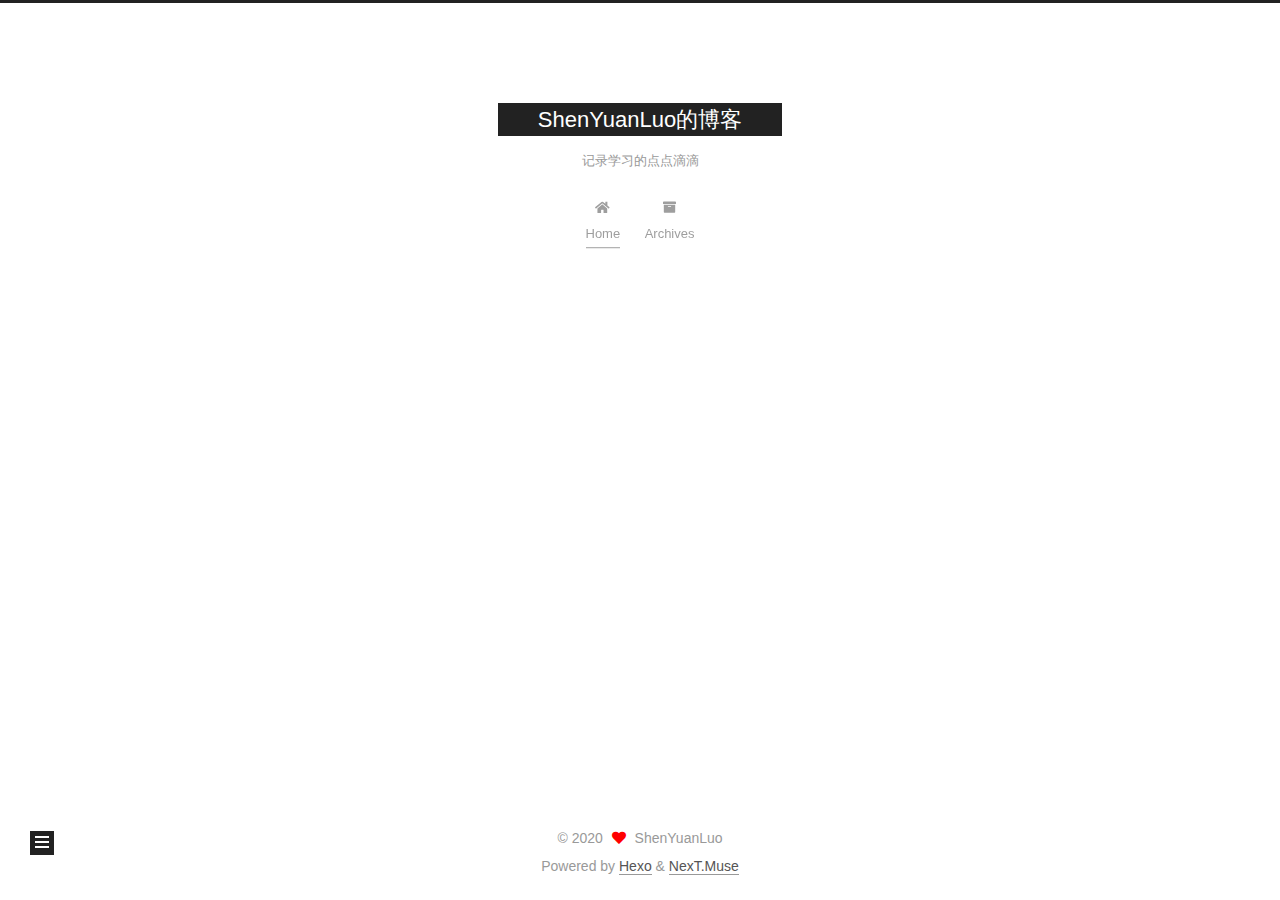
<file: index.html>
<!DOCTYPE html>
<html lang="zh-Hans">
<head>
  <meta charset="UTF-8">
<meta name="viewport" content="width=device-width, initial-scale=1, maximum-scale=2">
<meta name="theme-color" content="#222">
<meta name="generator" content="Hexo 5.1.1">
  <link rel="apple-touch-icon" sizes="180x180" href="/images/apple-touch-icon-next.png">
  <link rel="icon" type="image/png" sizes="32x32" href="/images/favicon-32x32-next.png">
  <link rel="icon" type="image/png" sizes="16x16" href="/images/favicon-16x16-next.png">
  <link rel="mask-icon" href="/images/logo.svg" color="#222">

<link rel="stylesheet" href="/css/main.css">


<link rel="stylesheet" href="/lib/font-awesome/css/all.min.css">

<script id="hexo-configurations">
    var NexT = window.NexT || {};
    var CONFIG = {"hostname":"shenyuanluo.github.io","root":"/","scheme":"Muse","version":"7.8.0","exturl":false,"sidebar":{"position":"left","display":"post","padding":18,"offset":12,"onmobile":false},"copycode":{"enable":false,"show_result":false,"style":null},"back2top":{"enable":true,"sidebar":false,"scrollpercent":false},"bookmark":{"enable":false,"color":"#222","save":"auto"},"fancybox":false,"mediumzoom":false,"lazyload":false,"pangu":false,"comments":{"style":"tabs","active":null,"storage":true,"lazyload":false,"nav":null},"algolia":{"hits":{"per_page":10},"labels":{"input_placeholder":"Search for Posts","hits_empty":"We didn't find any results for the search: ${query}","hits_stats":"${hits} results found in ${time} ms"}},"localsearch":{"enable":false,"trigger":"auto","top_n_per_article":1,"unescape":false,"preload":false},"motion":{"enable":true,"async":false,"transition":{"post_block":"fadeIn","post_header":"slideDownIn","post_body":"slideDownIn","coll_header":"slideLeftIn","sidebar":"slideUpIn"}}};
  </script>

  <meta name="description" content="让人迷茫的原因只有一个，那就是本该拼搏的年纪，却想得太多，做得太少！">
<meta property="og:type" content="website">
<meta property="og:title" content="ShenYuanLuo的博客">
<meta property="og:url" content="https://shenyuanluo.github.io/index.html">
<meta property="og:site_name" content="ShenYuanLuo的博客">
<meta property="og:description" content="让人迷茫的原因只有一个，那就是本该拼搏的年纪，却想得太多，做得太少！">
<meta property="og:locale">
<meta property="article:author" content="ShenYuanLuo">
<meta name="twitter:card" content="summary">

<link rel="canonical" href="https://shenyuanluo.github.io/">


<script id="page-configurations">
  // https://hexo.io/docs/variables.html
  CONFIG.page = {
    sidebar: "",
    isHome : true,
    isPost : false,
    lang   : 'zh-Hans'
  };
</script>

  <title>ShenYuanLuo的博客</title>
  






  <noscript>
  <style>
  .use-motion .brand,
  .use-motion .menu-item,
  .sidebar-inner,
  .use-motion .post-block,
  .use-motion .pagination,
  .use-motion .comments,
  .use-motion .post-header,
  .use-motion .post-body,
  .use-motion .collection-header { opacity: initial; }

  .use-motion .site-title,
  .use-motion .site-subtitle {
    opacity: initial;
    top: initial;
  }

  .use-motion .logo-line-before i { left: initial; }
  .use-motion .logo-line-after i { right: initial; }
  </style>
</noscript>

</head>

<body itemscope itemtype="http://schema.org/WebPage">
  <div class="container use-motion">
    <div class="headband"></div>

    <header class="header" itemscope itemtype="http://schema.org/WPHeader">
      <div class="header-inner"><div class="site-brand-container">
  <div class="site-nav-toggle">
    <div class="toggle" aria-label="Toggle navigation bar">
      <span class="toggle-line toggle-line-first"></span>
      <span class="toggle-line toggle-line-middle"></span>
      <span class="toggle-line toggle-line-last"></span>
    </div>
  </div>

  <div class="site-meta">

    <a href="/" class="brand" rel="start">
      <span class="logo-line-before"><i></i></span>
      <h1 class="site-title">ShenYuanLuo的博客</h1>
      <span class="logo-line-after"><i></i></span>
    </a>
      <p class="site-subtitle" itemprop="description">记录学习的点点滴滴</p>
  </div>

  <div class="site-nav-right">
    <div class="toggle popup-trigger">
    </div>
  </div>
</div>




<nav class="site-nav">
  <ul id="menu" class="main-menu menu">
        <li class="menu-item menu-item-home">

    <a href="/" rel="section"><i class="fa fa-home fa-fw"></i>Home</a>

  </li>
        <li class="menu-item menu-item-archives">

    <a href="/archives/" rel="section"><i class="fa fa-archive fa-fw"></i>Archives</a>

  </li>
  </ul>
</nav>




</div>
    </header>

    
  <div class="back-to-top">
    <i class="fa fa-arrow-up"></i>
    <span>0%</span>
  </div>


    <main class="main">
      <div class="main-inner">
        <div class="content-wrap">
          

          <div class="content index posts-expand">
            
      
  
  
  <article itemscope itemtype="http://schema.org/Article" class="post-block" lang="zh-Hans">
    <link itemprop="mainEntityOfPage" href="https://shenyuanluo.github.io/FirstDay.html">

    <span hidden itemprop="author" itemscope itemtype="http://schema.org/Person">
      <meta itemprop="image" content="/images/avatar.gif">
      <meta itemprop="name" content="ShenYuanLuo">
      <meta itemprop="description" content="让人迷茫的原因只有一个，那就是本该拼搏的年纪，却想得太多，做得太少！">
    </span>

    <span hidden itemprop="publisher" itemscope itemtype="http://schema.org/Organization">
      <meta itemprop="name" content="ShenYuanLuo的博客">
    </span>
      <header class="post-header">
        <h2 class="post-title" itemprop="name headline">
          
            <a href="/FirstDay.html" class="post-title-link" itemprop="url">我的博客第一天</a>
        </h2>

        <div class="post-meta">
            <span class="post-meta-item">
              <span class="post-meta-item-icon">
                <i class="far fa-calendar"></i>
              </span>
              <span class="post-meta-item-text">Posted on</span>

              <time title="Created: 2017-04-04 23:17:25" itemprop="dateCreated datePublished" datetime="2017-04-04T23:17:25+08:00">2017-04-04</time>
            </span>
              <span class="post-meta-item">
                <span class="post-meta-item-icon">
                  <i class="far fa-calendar-check"></i>
                </span>
                <span class="post-meta-item-text">Edited on</span>
                <time title="Modified: 2017-08-12 13:38:58" itemprop="dateModified" datetime="2017-08-12T13:38:58+08:00">2017-08-12</time>
              </span>
            <span class="post-meta-item">
              <span class="post-meta-item-icon">
                <i class="far fa-folder"></i>
              </span>
              <span class="post-meta-item-text">In</span>
                <span itemprop="about" itemscope itemtype="http://schema.org/Thing">
                  <a href="/categories/Hexo/" itemprop="url" rel="index"><span itemprop="name">Hexo</span></a>
                </span>
            </span>

          

        </div>
      </header>

    
    
    
    <div class="post-body" itemprop="articleBody">

      
          <h3 id="第一天"><a href="#第一天" class="headerlink" title="第一天"></a>第一天</h3><p>这是我的博客第一天，谨以此来记录！</p>

      
    </div>

    
    
    
      <footer class="post-footer">
        <div class="post-eof"></div>
      </footer>
  </article>
  
  
  


  



          </div>
          

<script>
  window.addEventListener('tabs:register', () => {
    let { activeClass } = CONFIG.comments;
    if (CONFIG.comments.storage) {
      activeClass = localStorage.getItem('comments_active') || activeClass;
    }
    if (activeClass) {
      let activeTab = document.querySelector(`a[href="#comment-${activeClass}"]`);
      if (activeTab) {
        activeTab.click();
      }
    }
  });
  if (CONFIG.comments.storage) {
    window.addEventListener('tabs:click', event => {
      if (!event.target.matches('.tabs-comment .tab-content .tab-pane')) return;
      let commentClass = event.target.classList[1];
      localStorage.setItem('comments_active', commentClass);
    });
  }
</script>

        </div>
          
  
  <div class="toggle sidebar-toggle">
    <span class="toggle-line toggle-line-first"></span>
    <span class="toggle-line toggle-line-middle"></span>
    <span class="toggle-line toggle-line-last"></span>
  </div>

  <aside class="sidebar">
    <div class="sidebar-inner">

      <ul class="sidebar-nav motion-element">
        <li class="sidebar-nav-toc">
          Table of Contents
        </li>
        <li class="sidebar-nav-overview">
          Overview
        </li>
      </ul>

      <!--noindex-->
      <div class="post-toc-wrap sidebar-panel">
      </div>
      <!--/noindex-->

      <div class="site-overview-wrap sidebar-panel">
        <div class="site-author motion-element" itemprop="author" itemscope itemtype="http://schema.org/Person">
  <p class="site-author-name" itemprop="name">ShenYuanLuo</p>
  <div class="site-description" itemprop="description">让人迷茫的原因只有一个，那就是本该拼搏的年纪，却想得太多，做得太少！</div>
</div>
<div class="site-state-wrap motion-element">
  <nav class="site-state">
      <div class="site-state-item site-state-posts">
          <a href="/archives/">
        
          <span class="site-state-item-count">1</span>
          <span class="site-state-item-name">posts</span>
        </a>
      </div>
      <div class="site-state-item site-state-categories">
        <span class="site-state-item-count">1</span>
        <span class="site-state-item-name">categories</span>
      </div>
      <div class="site-state-item site-state-tags">
        <span class="site-state-item-count">1</span>
        <span class="site-state-item-name">tags</span>
      </div>
  </nav>
</div>



      </div>

    </div>
  </aside>
  <div id="sidebar-dimmer"></div>


      </div>
    </main>

    <footer class="footer">
      <div class="footer-inner">
        

        

<div class="copyright">
  
  &copy; 
  <span itemprop="copyrightYear">2020</span>
  <span class="with-love">
    <i class="fa fa-heart"></i>
  </span>
  <span class="author" itemprop="copyrightHolder">ShenYuanLuo</span>
</div>
  <div class="powered-by">Powered by <a href="https://hexo.io/" class="theme-link" rel="noopener" target="_blank">Hexo</a> & <a href="https://muse.theme-next.org/" class="theme-link" rel="noopener" target="_blank">NexT.Muse</a>
  </div>

        








      </div>
    </footer>
  </div>

  
  <script src="/lib/anime.min.js"></script>
  <script src="/lib/velocity/velocity.min.js"></script>
  <script src="/lib/velocity/velocity.ui.min.js"></script>

<script src="/js/utils.js"></script>

<script src="/js/motion.js"></script>


<script src="/js/schemes/muse.js"></script>


<script src="/js/next-boot.js"></script>




  















  

  

</body>
</html>
</file>
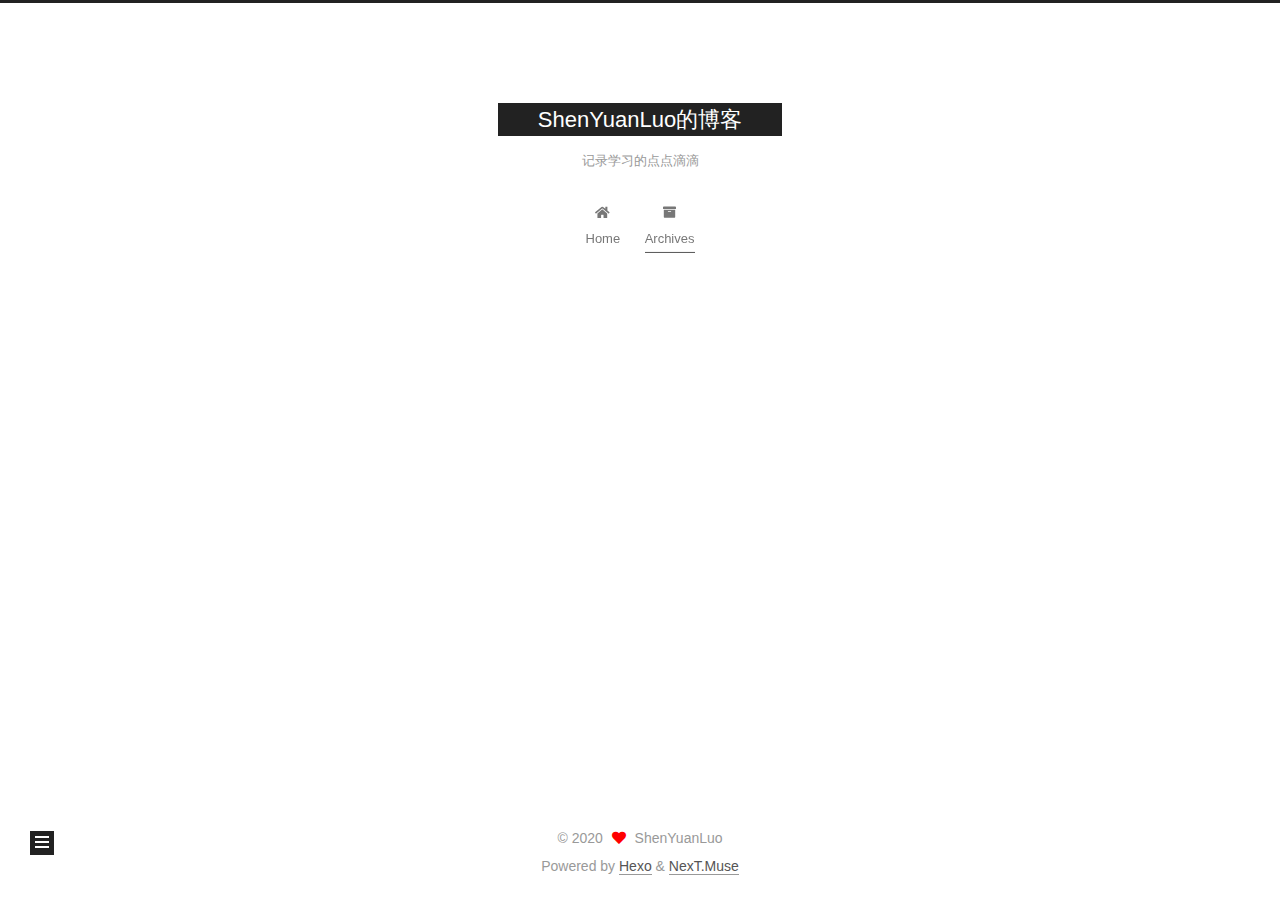
<file: archives/index.html>
<!DOCTYPE html>
<html lang="zh-Hans">
<head>
  <meta charset="UTF-8">
<meta name="viewport" content="width=device-width, initial-scale=1, maximum-scale=2">
<meta name="theme-color" content="#222">
<meta name="generator" content="Hexo 5.1.1">
  <link rel="apple-touch-icon" sizes="180x180" href="/images/apple-touch-icon-next.png">
  <link rel="icon" type="image/png" sizes="32x32" href="/images/favicon-32x32-next.png">
  <link rel="icon" type="image/png" sizes="16x16" href="/images/favicon-16x16-next.png">
  <link rel="mask-icon" href="/images/logo.svg" color="#222">

<link rel="stylesheet" href="/css/main.css">


<link rel="stylesheet" href="/lib/font-awesome/css/all.min.css">

<script id="hexo-configurations">
    var NexT = window.NexT || {};
    var CONFIG = {"hostname":"shenyuanluo.github.io","root":"/","scheme":"Muse","version":"7.8.0","exturl":false,"sidebar":{"position":"left","display":"post","padding":18,"offset":12,"onmobile":false},"copycode":{"enable":false,"show_result":false,"style":null},"back2top":{"enable":true,"sidebar":false,"scrollpercent":false},"bookmark":{"enable":false,"color":"#222","save":"auto"},"fancybox":false,"mediumzoom":false,"lazyload":false,"pangu":false,"comments":{"style":"tabs","active":null,"storage":true,"lazyload":false,"nav":null},"algolia":{"hits":{"per_page":10},"labels":{"input_placeholder":"Search for Posts","hits_empty":"We didn't find any results for the search: ${query}","hits_stats":"${hits} results found in ${time} ms"}},"localsearch":{"enable":false,"trigger":"auto","top_n_per_article":1,"unescape":false,"preload":false},"motion":{"enable":true,"async":false,"transition":{"post_block":"fadeIn","post_header":"slideDownIn","post_body":"slideDownIn","coll_header":"slideLeftIn","sidebar":"slideUpIn"}}};
  </script>

  <meta name="description" content="让人迷茫的原因只有一个，那就是本该拼搏的年纪，却想得太多，做得太少！">
<meta property="og:type" content="website">
<meta property="og:title" content="ShenYuanLuo的博客">
<meta property="og:url" content="https://shenyuanluo.github.io/archives/index.html">
<meta property="og:site_name" content="ShenYuanLuo的博客">
<meta property="og:description" content="让人迷茫的原因只有一个，那就是本该拼搏的年纪，却想得太多，做得太少！">
<meta property="og:locale">
<meta property="article:author" content="ShenYuanLuo">
<meta name="twitter:card" content="summary">

<link rel="canonical" href="https://shenyuanluo.github.io/archives/">


<script id="page-configurations">
  // https://hexo.io/docs/variables.html
  CONFIG.page = {
    sidebar: "",
    isHome : false,
    isPost : false,
    lang   : 'zh-Hans'
  };
</script>

  <title>Archive | ShenYuanLuo的博客</title>
  






  <noscript>
  <style>
  .use-motion .brand,
  .use-motion .menu-item,
  .sidebar-inner,
  .use-motion .post-block,
  .use-motion .pagination,
  .use-motion .comments,
  .use-motion .post-header,
  .use-motion .post-body,
  .use-motion .collection-header { opacity: initial; }

  .use-motion .site-title,
  .use-motion .site-subtitle {
    opacity: initial;
    top: initial;
  }

  .use-motion .logo-line-before i { left: initial; }
  .use-motion .logo-line-after i { right: initial; }
  </style>
</noscript>

</head>

<body itemscope itemtype="http://schema.org/WebPage">
  <div class="container use-motion">
    <div class="headband"></div>

    <header class="header" itemscope itemtype="http://schema.org/WPHeader">
      <div class="header-inner"><div class="site-brand-container">
  <div class="site-nav-toggle">
    <div class="toggle" aria-label="Toggle navigation bar">
      <span class="toggle-line toggle-line-first"></span>
      <span class="toggle-line toggle-line-middle"></span>
      <span class="toggle-line toggle-line-last"></span>
    </div>
  </div>

  <div class="site-meta">

    <a href="/" class="brand" rel="start">
      <span class="logo-line-before"><i></i></span>
      <h1 class="site-title">ShenYuanLuo的博客</h1>
      <span class="logo-line-after"><i></i></span>
    </a>
      <p class="site-subtitle" itemprop="description">记录学习的点点滴滴</p>
  </div>

  <div class="site-nav-right">
    <div class="toggle popup-trigger">
    </div>
  </div>
</div>




<nav class="site-nav">
  <ul id="menu" class="main-menu menu">
        <li class="menu-item menu-item-home">

    <a href="/" rel="section"><i class="fa fa-home fa-fw"></i>Home</a>

  </li>
        <li class="menu-item menu-item-archives">

    <a href="/archives/" rel="section"><i class="fa fa-archive fa-fw"></i>Archives</a>

  </li>
  </ul>
</nav>




</div>
    </header>

    
  <div class="back-to-top">
    <i class="fa fa-arrow-up"></i>
    <span>0%</span>
  </div>


    <main class="main">
      <div class="main-inner">
        <div class="content-wrap">
          

          <div class="content archive">
            

  
  
  
  <div class="post-block">
    <div class="posts-collapse">
      <div class="collection-title">
        <span class="collection-header">Um..! 1 post. Keep on posting.</span>
      </div>

      
    <div class="collection-year">
      <span class="collection-header">2017</span>
    </div>

  <article itemscope itemtype="http://schema.org/Article">
    <header class="post-header">

      <div class="post-meta">
        <time itemprop="dateCreated"
              datetime="2017-04-04T23:17:25+08:00"
              content="2017-04-04">
          04-04
        </time>
      </div>

      <div class="post-title">
          <a class="post-title-link" href="/FirstDay.html" itemprop="url">
            <span itemprop="name">我的博客第一天</span>
          </a>
      </div>

    </header>
  </article>


    </div>
  </div>
  
  
  

  



          </div>
          

<script>
  window.addEventListener('tabs:register', () => {
    let { activeClass } = CONFIG.comments;
    if (CONFIG.comments.storage) {
      activeClass = localStorage.getItem('comments_active') || activeClass;
    }
    if (activeClass) {
      let activeTab = document.querySelector(`a[href="#comment-${activeClass}"]`);
      if (activeTab) {
        activeTab.click();
      }
    }
  });
  if (CONFIG.comments.storage) {
    window.addEventListener('tabs:click', event => {
      if (!event.target.matches('.tabs-comment .tab-content .tab-pane')) return;
      let commentClass = event.target.classList[1];
      localStorage.setItem('comments_active', commentClass);
    });
  }
</script>

        </div>
          
  
  <div class="toggle sidebar-toggle">
    <span class="toggle-line toggle-line-first"></span>
    <span class="toggle-line toggle-line-middle"></span>
    <span class="toggle-line toggle-line-last"></span>
  </div>

  <aside class="sidebar">
    <div class="sidebar-inner">

      <ul class="sidebar-nav motion-element">
        <li class="sidebar-nav-toc">
          Table of Contents
        </li>
        <li class="sidebar-nav-overview">
          Overview
        </li>
      </ul>

      <!--noindex-->
      <div class="post-toc-wrap sidebar-panel">
      </div>
      <!--/noindex-->

      <div class="site-overview-wrap sidebar-panel">
        <div class="site-author motion-element" itemprop="author" itemscope itemtype="http://schema.org/Person">
  <p class="site-author-name" itemprop="name">ShenYuanLuo</p>
  <div class="site-description" itemprop="description">让人迷茫的原因只有一个，那就是本该拼搏的年纪，却想得太多，做得太少！</div>
</div>
<div class="site-state-wrap motion-element">
  <nav class="site-state">
      <div class="site-state-item site-state-posts">
          <a href="/archives/">
        
          <span class="site-state-item-count">1</span>
          <span class="site-state-item-name">posts</span>
        </a>
      </div>
      <div class="site-state-item site-state-categories">
        <span class="site-state-item-count">1</span>
        <span class="site-state-item-name">categories</span>
      </div>
      <div class="site-state-item site-state-tags">
        <span class="site-state-item-count">1</span>
        <span class="site-state-item-name">tags</span>
      </div>
  </nav>
</div>



      </div>

    </div>
  </aside>
  <div id="sidebar-dimmer"></div>


      </div>
    </main>

    <footer class="footer">
      <div class="footer-inner">
        

        

<div class="copyright">
  
  &copy; 
  <span itemprop="copyrightYear">2020</span>
  <span class="with-love">
    <i class="fa fa-heart"></i>
  </span>
  <span class="author" itemprop="copyrightHolder">ShenYuanLuo</span>
</div>
  <div class="powered-by">Powered by <a href="https://hexo.io/" class="theme-link" rel="noopener" target="_blank">Hexo</a> & <a href="https://muse.theme-next.org/" class="theme-link" rel="noopener" target="_blank">NexT.Muse</a>
  </div>

        








      </div>
    </footer>
  </div>

  
  <script src="/lib/anime.min.js"></script>
  <script src="/lib/velocity/velocity.min.js"></script>
  <script src="/lib/velocity/velocity.ui.min.js"></script>

<script src="/js/utils.js"></script>

<script src="/js/motion.js"></script>


<script src="/js/schemes/muse.js"></script>


<script src="/js/next-boot.js"></script>




  















  

  

</body>
</html>
</file>
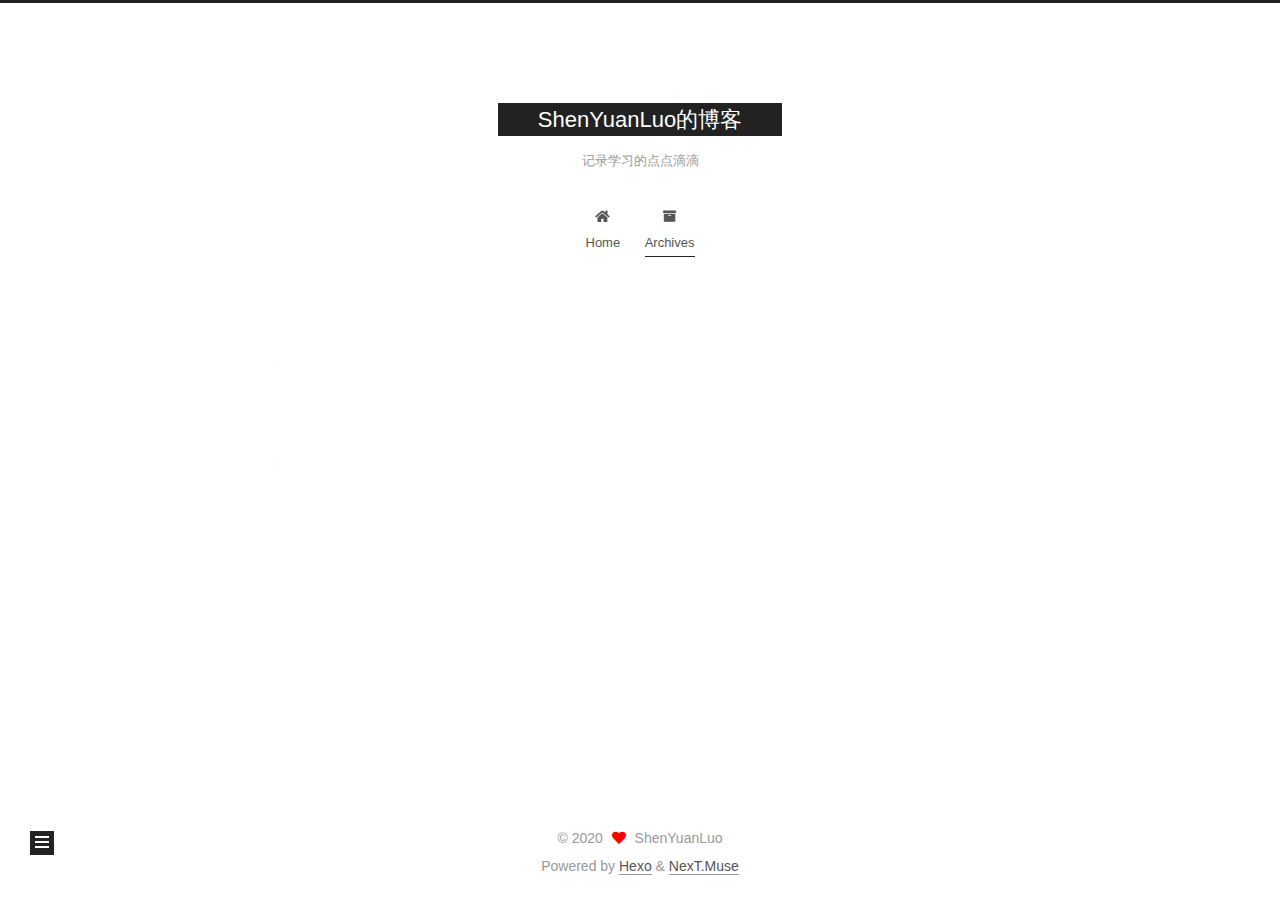
<file: archives/2017/index.html>
<!DOCTYPE html>
<html lang="zh-Hans">
<head>
  <meta charset="UTF-8">
<meta name="viewport" content="width=device-width, initial-scale=1, maximum-scale=2">
<meta name="theme-color" content="#222">
<meta name="generator" content="Hexo 5.1.1">
  <link rel="apple-touch-icon" sizes="180x180" href="/images/apple-touch-icon-next.png">
  <link rel="icon" type="image/png" sizes="32x32" href="/images/favicon-32x32-next.png">
  <link rel="icon" type="image/png" sizes="16x16" href="/images/favicon-16x16-next.png">
  <link rel="mask-icon" href="/images/logo.svg" color="#222">

<link rel="stylesheet" href="/css/main.css">


<link rel="stylesheet" href="/lib/font-awesome/css/all.min.css">

<script id="hexo-configurations">
    var NexT = window.NexT || {};
    var CONFIG = {"hostname":"shenyuanluo.github.io","root":"/","scheme":"Muse","version":"7.8.0","exturl":false,"sidebar":{"position":"left","display":"post","padding":18,"offset":12,"onmobile":false},"copycode":{"enable":false,"show_result":false,"style":null},"back2top":{"enable":true,"sidebar":false,"scrollpercent":false},"bookmark":{"enable":false,"color":"#222","save":"auto"},"fancybox":false,"mediumzoom":false,"lazyload":false,"pangu":false,"comments":{"style":"tabs","active":null,"storage":true,"lazyload":false,"nav":null},"algolia":{"hits":{"per_page":10},"labels":{"input_placeholder":"Search for Posts","hits_empty":"We didn't find any results for the search: ${query}","hits_stats":"${hits} results found in ${time} ms"}},"localsearch":{"enable":false,"trigger":"auto","top_n_per_article":1,"unescape":false,"preload":false},"motion":{"enable":true,"async":false,"transition":{"post_block":"fadeIn","post_header":"slideDownIn","post_body":"slideDownIn","coll_header":"slideLeftIn","sidebar":"slideUpIn"}}};
  </script>

  <meta name="description" content="让人迷茫的原因只有一个，那就是本该拼搏的年纪，却想得太多，做得太少！">
<meta property="og:type" content="website">
<meta property="og:title" content="ShenYuanLuo的博客">
<meta property="og:url" content="https://shenyuanluo.github.io/archives/2017/index.html">
<meta property="og:site_name" content="ShenYuanLuo的博客">
<meta property="og:description" content="让人迷茫的原因只有一个，那就是本该拼搏的年纪，却想得太多，做得太少！">
<meta property="og:locale">
<meta property="article:author" content="ShenYuanLuo">
<meta name="twitter:card" content="summary">

<link rel="canonical" href="https://shenyuanluo.github.io/archives/2017/">


<script id="page-configurations">
  // https://hexo.io/docs/variables.html
  CONFIG.page = {
    sidebar: "",
    isHome : false,
    isPost : false,
    lang   : 'zh-Hans'
  };
</script>

  <title>Archive | ShenYuanLuo的博客</title>
  






  <noscript>
  <style>
  .use-motion .brand,
  .use-motion .menu-item,
  .sidebar-inner,
  .use-motion .post-block,
  .use-motion .pagination,
  .use-motion .comments,
  .use-motion .post-header,
  .use-motion .post-body,
  .use-motion .collection-header { opacity: initial; }

  .use-motion .site-title,
  .use-motion .site-subtitle {
    opacity: initial;
    top: initial;
  }

  .use-motion .logo-line-before i { left: initial; }
  .use-motion .logo-line-after i { right: initial; }
  </style>
</noscript>

</head>

<body itemscope itemtype="http://schema.org/WebPage">
  <div class="container use-motion">
    <div class="headband"></div>

    <header class="header" itemscope itemtype="http://schema.org/WPHeader">
      <div class="header-inner"><div class="site-brand-container">
  <div class="site-nav-toggle">
    <div class="toggle" aria-label="Toggle navigation bar">
      <span class="toggle-line toggle-line-first"></span>
      <span class="toggle-line toggle-line-middle"></span>
      <span class="toggle-line toggle-line-last"></span>
    </div>
  </div>

  <div class="site-meta">

    <a href="/" class="brand" rel="start">
      <span class="logo-line-before"><i></i></span>
      <h1 class="site-title">ShenYuanLuo的博客</h1>
      <span class="logo-line-after"><i></i></span>
    </a>
      <p class="site-subtitle" itemprop="description">记录学习的点点滴滴</p>
  </div>

  <div class="site-nav-right">
    <div class="toggle popup-trigger">
    </div>
  </div>
</div>




<nav class="site-nav">
  <ul id="menu" class="main-menu menu">
        <li class="menu-item menu-item-home">

    <a href="/" rel="section"><i class="fa fa-home fa-fw"></i>Home</a>

  </li>
        <li class="menu-item menu-item-archives">

    <a href="/archives/" rel="section"><i class="fa fa-archive fa-fw"></i>Archives</a>

  </li>
  </ul>
</nav>




</div>
    </header>

    
  <div class="back-to-top">
    <i class="fa fa-arrow-up"></i>
    <span>0%</span>
  </div>


    <main class="main">
      <div class="main-inner">
        <div class="content-wrap">
          

          <div class="content archive">
            

  
  
  
  <div class="post-block">
    <div class="posts-collapse">
      <div class="collection-title">
        <span class="collection-header">Um..! 1 post. Keep on posting.</span>
      </div>

      
    <div class="collection-year">
      <span class="collection-header">2017</span>
    </div>

  <article itemscope itemtype="http://schema.org/Article">
    <header class="post-header">

      <div class="post-meta">
        <time itemprop="dateCreated"
              datetime="2017-04-04T23:17:25+08:00"
              content="2017-04-04">
          04-04
        </time>
      </div>

      <div class="post-title">
          <a class="post-title-link" href="/FirstDay.html" itemprop="url">
            <span itemprop="name">我的博客第一天</span>
          </a>
      </div>

    </header>
  </article>


    </div>
  </div>
  
  
  

  



          </div>
          

<script>
  window.addEventListener('tabs:register', () => {
    let { activeClass } = CONFIG.comments;
    if (CONFIG.comments.storage) {
      activeClass = localStorage.getItem('comments_active') || activeClass;
    }
    if (activeClass) {
      let activeTab = document.querySelector(`a[href="#comment-${activeClass}"]`);
      if (activeTab) {
        activeTab.click();
      }
    }
  });
  if (CONFIG.comments.storage) {
    window.addEventListener('tabs:click', event => {
      if (!event.target.matches('.tabs-comment .tab-content .tab-pane')) return;
      let commentClass = event.target.classList[1];
      localStorage.setItem('comments_active', commentClass);
    });
  }
</script>

        </div>
          
  
  <div class="toggle sidebar-toggle">
    <span class="toggle-line toggle-line-first"></span>
    <span class="toggle-line toggle-line-middle"></span>
    <span class="toggle-line toggle-line-last"></span>
  </div>

  <aside class="sidebar">
    <div class="sidebar-inner">

      <ul class="sidebar-nav motion-element">
        <li class="sidebar-nav-toc">
          Table of Contents
        </li>
        <li class="sidebar-nav-overview">
          Overview
        </li>
      </ul>

      <!--noindex-->
      <div class="post-toc-wrap sidebar-panel">
      </div>
      <!--/noindex-->

      <div class="site-overview-wrap sidebar-panel">
        <div class="site-author motion-element" itemprop="author" itemscope itemtype="http://schema.org/Person">
  <p class="site-author-name" itemprop="name">ShenYuanLuo</p>
  <div class="site-description" itemprop="description">让人迷茫的原因只有一个，那就是本该拼搏的年纪，却想得太多，做得太少！</div>
</div>
<div class="site-state-wrap motion-element">
  <nav class="site-state">
      <div class="site-state-item site-state-posts">
          <a href="/archives/">
        
          <span class="site-state-item-count">1</span>
          <span class="site-state-item-name">posts</span>
        </a>
      </div>
      <div class="site-state-item site-state-categories">
        <span class="site-state-item-count">1</span>
        <span class="site-state-item-name">categories</span>
      </div>
      <div class="site-state-item site-state-tags">
        <span class="site-state-item-count">1</span>
        <span class="site-state-item-name">tags</span>
      </div>
  </nav>
</div>



      </div>

    </div>
  </aside>
  <div id="sidebar-dimmer"></div>


      </div>
    </main>

    <footer class="footer">
      <div class="footer-inner">
        

        

<div class="copyright">
  
  &copy; 
  <span itemprop="copyrightYear">2020</span>
  <span class="with-love">
    <i class="fa fa-heart"></i>
  </span>
  <span class="author" itemprop="copyrightHolder">ShenYuanLuo</span>
</div>
  <div class="powered-by">Powered by <a href="https://hexo.io/" class="theme-link" rel="noopener" target="_blank">Hexo</a> & <a href="https://muse.theme-next.org/" class="theme-link" rel="noopener" target="_blank">NexT.Muse</a>
  </div>

        








      </div>
    </footer>
  </div>

  
  <script src="/lib/anime.min.js"></script>
  <script src="/lib/velocity/velocity.min.js"></script>
  <script src="/lib/velocity/velocity.ui.min.js"></script>

<script src="/js/utils.js"></script>

<script src="/js/motion.js"></script>


<script src="/js/schemes/muse.js"></script>


<script src="/js/next-boot.js"></script>




  















  

  

</body>
</html>
</file>
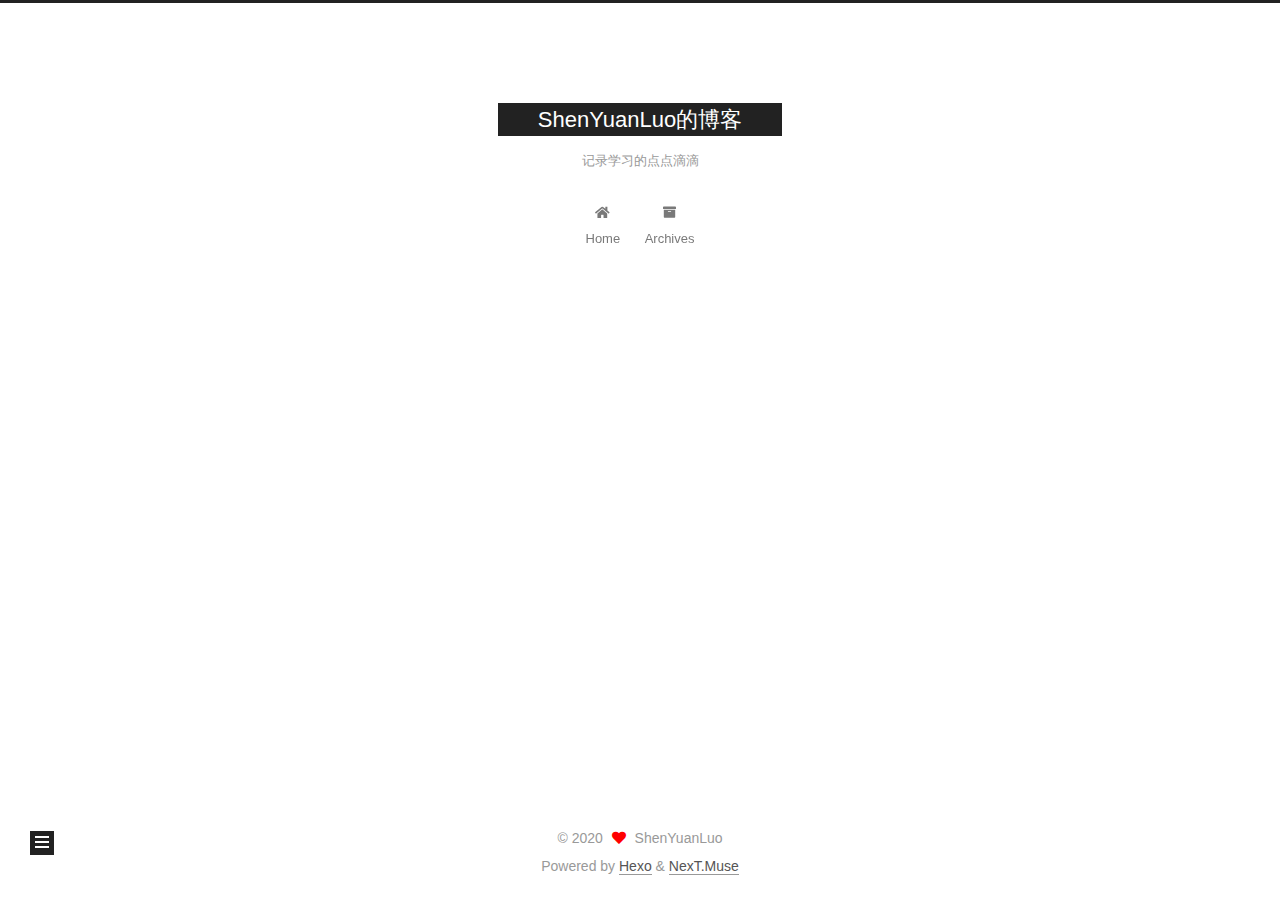
<file: categories/Hexo/index.html>
<!DOCTYPE html>
<html lang="zh-Hans">
<head>
  <meta charset="UTF-8">
<meta name="viewport" content="width=device-width, initial-scale=1, maximum-scale=2">
<meta name="theme-color" content="#222">
<meta name="generator" content="Hexo 5.1.1">
  <link rel="apple-touch-icon" sizes="180x180" href="/images/apple-touch-icon-next.png">
  <link rel="icon" type="image/png" sizes="32x32" href="/images/favicon-32x32-next.png">
  <link rel="icon" type="image/png" sizes="16x16" href="/images/favicon-16x16-next.png">
  <link rel="mask-icon" href="/images/logo.svg" color="#222">

<link rel="stylesheet" href="/css/main.css">


<link rel="stylesheet" href="/lib/font-awesome/css/all.min.css">

<script id="hexo-configurations">
    var NexT = window.NexT || {};
    var CONFIG = {"hostname":"shenyuanluo.github.io","root":"/","scheme":"Muse","version":"7.8.0","exturl":false,"sidebar":{"position":"left","display":"post","padding":18,"offset":12,"onmobile":false},"copycode":{"enable":false,"show_result":false,"style":null},"back2top":{"enable":true,"sidebar":false,"scrollpercent":false},"bookmark":{"enable":false,"color":"#222","save":"auto"},"fancybox":false,"mediumzoom":false,"lazyload":false,"pangu":false,"comments":{"style":"tabs","active":null,"storage":true,"lazyload":false,"nav":null},"algolia":{"hits":{"per_page":10},"labels":{"input_placeholder":"Search for Posts","hits_empty":"We didn't find any results for the search: ${query}","hits_stats":"${hits} results found in ${time} ms"}},"localsearch":{"enable":false,"trigger":"auto","top_n_per_article":1,"unescape":false,"preload":false},"motion":{"enable":true,"async":false,"transition":{"post_block":"fadeIn","post_header":"slideDownIn","post_body":"slideDownIn","coll_header":"slideLeftIn","sidebar":"slideUpIn"}}};
  </script>

  <meta name="description" content="让人迷茫的原因只有一个，那就是本该拼搏的年纪，却想得太多，做得太少！">
<meta property="og:type" content="website">
<meta property="og:title" content="ShenYuanLuo的博客">
<meta property="og:url" content="https://shenyuanluo.github.io/categories/Hexo/index.html">
<meta property="og:site_name" content="ShenYuanLuo的博客">
<meta property="og:description" content="让人迷茫的原因只有一个，那就是本该拼搏的年纪，却想得太多，做得太少！">
<meta property="og:locale">
<meta property="article:author" content="ShenYuanLuo">
<meta name="twitter:card" content="summary">

<link rel="canonical" href="https://shenyuanluo.github.io/categories/Hexo/">


<script id="page-configurations">
  // https://hexo.io/docs/variables.html
  CONFIG.page = {
    sidebar: "",
    isHome : false,
    isPost : false,
    lang   : 'zh-Hans'
  };
</script>

  <title>Category: Hexo | ShenYuanLuo的博客</title>
  






  <noscript>
  <style>
  .use-motion .brand,
  .use-motion .menu-item,
  .sidebar-inner,
  .use-motion .post-block,
  .use-motion .pagination,
  .use-motion .comments,
  .use-motion .post-header,
  .use-motion .post-body,
  .use-motion .collection-header { opacity: initial; }

  .use-motion .site-title,
  .use-motion .site-subtitle {
    opacity: initial;
    top: initial;
  }

  .use-motion .logo-line-before i { left: initial; }
  .use-motion .logo-line-after i { right: initial; }
  </style>
</noscript>

</head>

<body itemscope itemtype="http://schema.org/WebPage">
  <div class="container use-motion">
    <div class="headband"></div>

    <header class="header" itemscope itemtype="http://schema.org/WPHeader">
      <div class="header-inner"><div class="site-brand-container">
  <div class="site-nav-toggle">
    <div class="toggle" aria-label="Toggle navigation bar">
      <span class="toggle-line toggle-line-first"></span>
      <span class="toggle-line toggle-line-middle"></span>
      <span class="toggle-line toggle-line-last"></span>
    </div>
  </div>

  <div class="site-meta">

    <a href="/" class="brand" rel="start">
      <span class="logo-line-before"><i></i></span>
      <h1 class="site-title">ShenYuanLuo的博客</h1>
      <span class="logo-line-after"><i></i></span>
    </a>
      <p class="site-subtitle" itemprop="description">记录学习的点点滴滴</p>
  </div>

  <div class="site-nav-right">
    <div class="toggle popup-trigger">
    </div>
  </div>
</div>




<nav class="site-nav">
  <ul id="menu" class="main-menu menu">
        <li class="menu-item menu-item-home">

    <a href="/" rel="section"><i class="fa fa-home fa-fw"></i>Home</a>

  </li>
        <li class="menu-item menu-item-archives">

    <a href="/archives/" rel="section"><i class="fa fa-archive fa-fw"></i>Archives</a>

  </li>
  </ul>
</nav>




</div>
    </header>

    
  <div class="back-to-top">
    <i class="fa fa-arrow-up"></i>
    <span>0%</span>
  </div>


    <main class="main">
      <div class="main-inner">
        <div class="content-wrap">
          

          <div class="content category">
            

  
  
  
  <div class="post-block">
    <div class="posts-collapse">
      <div class="collection-title">
        <h2 class="collection-header">Hexo
          <small>Category</small>
        </h2>
      </div>

      
    <div class="collection-year">
      <span class="collection-header">2017</span>
    </div>

  <article itemscope itemtype="http://schema.org/Article">
    <header class="post-header">

      <div class="post-meta">
        <time itemprop="dateCreated"
              datetime="2017-04-04T23:17:25+08:00"
              content="2017-04-04">
          04-04
        </time>
      </div>

      <div class="post-title">
          <a class="post-title-link" href="/FirstDay.html" itemprop="url">
            <span itemprop="name">我的博客第一天</span>
          </a>
      </div>

    </header>
  </article>

    </div>
  </div>
  
  
  

  



          </div>
          

<script>
  window.addEventListener('tabs:register', () => {
    let { activeClass } = CONFIG.comments;
    if (CONFIG.comments.storage) {
      activeClass = localStorage.getItem('comments_active') || activeClass;
    }
    if (activeClass) {
      let activeTab = document.querySelector(`a[href="#comment-${activeClass}"]`);
      if (activeTab) {
        activeTab.click();
      }
    }
  });
  if (CONFIG.comments.storage) {
    window.addEventListener('tabs:click', event => {
      if (!event.target.matches('.tabs-comment .tab-content .tab-pane')) return;
      let commentClass = event.target.classList[1];
      localStorage.setItem('comments_active', commentClass);
    });
  }
</script>

        </div>
          
  
  <div class="toggle sidebar-toggle">
    <span class="toggle-line toggle-line-first"></span>
    <span class="toggle-line toggle-line-middle"></span>
    <span class="toggle-line toggle-line-last"></span>
  </div>

  <aside class="sidebar">
    <div class="sidebar-inner">

      <ul class="sidebar-nav motion-element">
        <li class="sidebar-nav-toc">
          Table of Contents
        </li>
        <li class="sidebar-nav-overview">
          Overview
        </li>
      </ul>

      <!--noindex-->
      <div class="post-toc-wrap sidebar-panel">
      </div>
      <!--/noindex-->

      <div class="site-overview-wrap sidebar-panel">
        <div class="site-author motion-element" itemprop="author" itemscope itemtype="http://schema.org/Person">
  <p class="site-author-name" itemprop="name">ShenYuanLuo</p>
  <div class="site-description" itemprop="description">让人迷茫的原因只有一个，那就是本该拼搏的年纪，却想得太多，做得太少！</div>
</div>
<div class="site-state-wrap motion-element">
  <nav class="site-state">
      <div class="site-state-item site-state-posts">
          <a href="/archives/">
        
          <span class="site-state-item-count">1</span>
          <span class="site-state-item-name">posts</span>
        </a>
      </div>
      <div class="site-state-item site-state-categories">
        <span class="site-state-item-count">1</span>
        <span class="site-state-item-name">categories</span>
      </div>
      <div class="site-state-item site-state-tags">
        <span class="site-state-item-count">1</span>
        <span class="site-state-item-name">tags</span>
      </div>
  </nav>
</div>



      </div>

    </div>
  </aside>
  <div id="sidebar-dimmer"></div>


      </div>
    </main>

    <footer class="footer">
      <div class="footer-inner">
        

        

<div class="copyright">
  
  &copy; 
  <span itemprop="copyrightYear">2020</span>
  <span class="with-love">
    <i class="fa fa-heart"></i>
  </span>
  <span class="author" itemprop="copyrightHolder">ShenYuanLuo</span>
</div>
  <div class="powered-by">Powered by <a href="https://hexo.io/" class="theme-link" rel="noopener" target="_blank">Hexo</a> & <a href="https://muse.theme-next.org/" class="theme-link" rel="noopener" target="_blank">NexT.Muse</a>
  </div>

        








      </div>
    </footer>
  </div>

  
  <script src="/lib/anime.min.js"></script>
  <script src="/lib/velocity/velocity.min.js"></script>
  <script src="/lib/velocity/velocity.ui.min.js"></script>

<script src="/js/utils.js"></script>

<script src="/js/motion.js"></script>


<script src="/js/schemes/muse.js"></script>


<script src="/js/next-boot.js"></script>




  















  

  

</body>
</html>
</file>
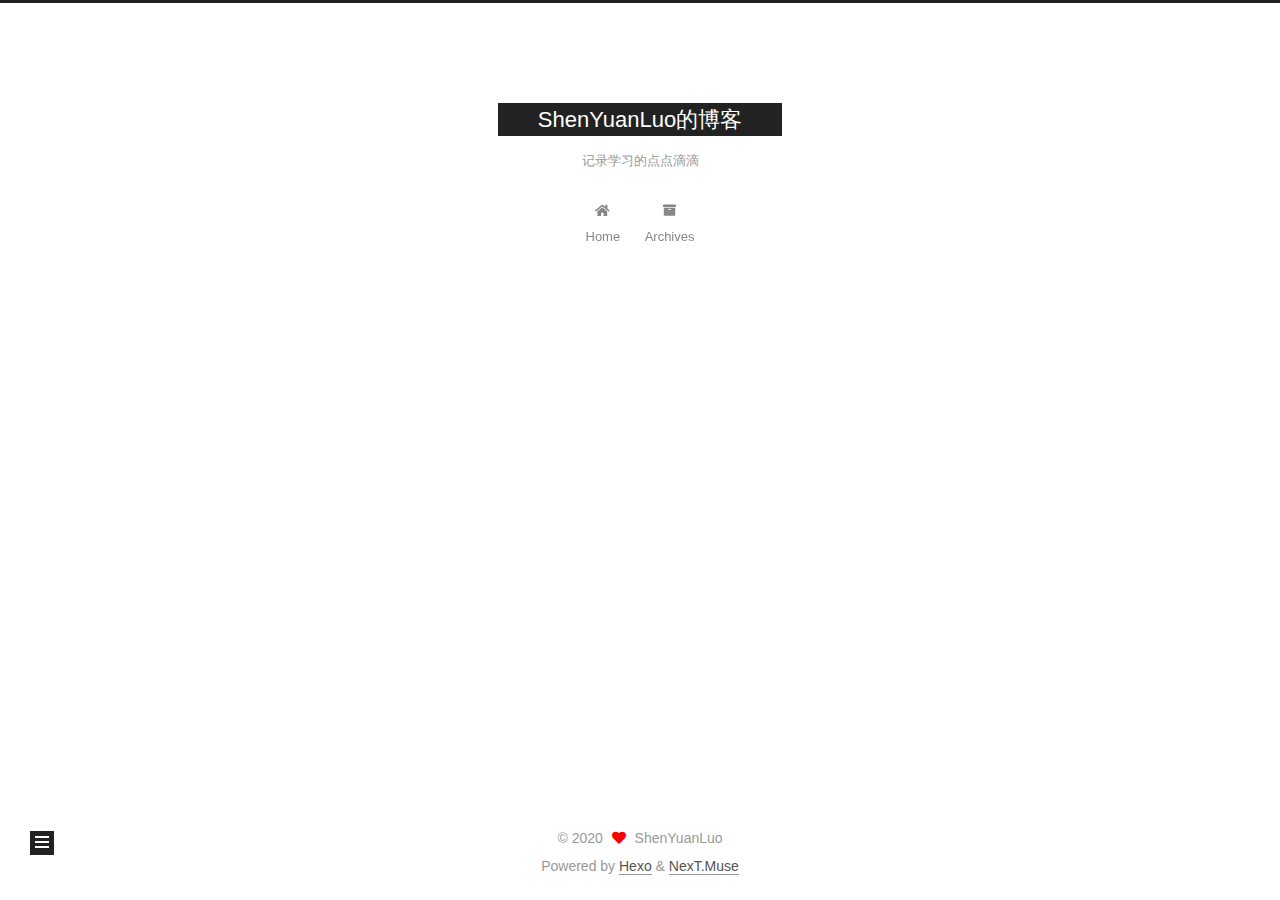
<file: tags/Hexo/index.html>
<!DOCTYPE html>
<html lang="zh-Hans">
<head>
  <meta charset="UTF-8">
<meta name="viewport" content="width=device-width, initial-scale=1, maximum-scale=2">
<meta name="theme-color" content="#222">
<meta name="generator" content="Hexo 5.1.1">
  <link rel="apple-touch-icon" sizes="180x180" href="/images/apple-touch-icon-next.png">
  <link rel="icon" type="image/png" sizes="32x32" href="/images/favicon-32x32-next.png">
  <link rel="icon" type="image/png" sizes="16x16" href="/images/favicon-16x16-next.png">
  <link rel="mask-icon" href="/images/logo.svg" color="#222">

<link rel="stylesheet" href="/css/main.css">


<link rel="stylesheet" href="/lib/font-awesome/css/all.min.css">

<script id="hexo-configurations">
    var NexT = window.NexT || {};
    var CONFIG = {"hostname":"shenyuanluo.github.io","root":"/","scheme":"Muse","version":"7.8.0","exturl":false,"sidebar":{"position":"left","display":"post","padding":18,"offset":12,"onmobile":false},"copycode":{"enable":false,"show_result":false,"style":null},"back2top":{"enable":true,"sidebar":false,"scrollpercent":false},"bookmark":{"enable":false,"color":"#222","save":"auto"},"fancybox":false,"mediumzoom":false,"lazyload":false,"pangu":false,"comments":{"style":"tabs","active":null,"storage":true,"lazyload":false,"nav":null},"algolia":{"hits":{"per_page":10},"labels":{"input_placeholder":"Search for Posts","hits_empty":"We didn't find any results for the search: ${query}","hits_stats":"${hits} results found in ${time} ms"}},"localsearch":{"enable":false,"trigger":"auto","top_n_per_article":1,"unescape":false,"preload":false},"motion":{"enable":true,"async":false,"transition":{"post_block":"fadeIn","post_header":"slideDownIn","post_body":"slideDownIn","coll_header":"slideLeftIn","sidebar":"slideUpIn"}}};
  </script>

  <meta name="description" content="让人迷茫的原因只有一个，那就是本该拼搏的年纪，却想得太多，做得太少！">
<meta property="og:type" content="website">
<meta property="og:title" content="ShenYuanLuo的博客">
<meta property="og:url" content="https://shenyuanluo.github.io/tags/Hexo/index.html">
<meta property="og:site_name" content="ShenYuanLuo的博客">
<meta property="og:description" content="让人迷茫的原因只有一个，那就是本该拼搏的年纪，却想得太多，做得太少！">
<meta property="og:locale">
<meta property="article:author" content="ShenYuanLuo">
<meta name="twitter:card" content="summary">

<link rel="canonical" href="https://shenyuanluo.github.io/tags/Hexo/">


<script id="page-configurations">
  // https://hexo.io/docs/variables.html
  CONFIG.page = {
    sidebar: "",
    isHome : false,
    isPost : false,
    lang   : 'zh-Hans'
  };
</script>

  <title>Tag: Hexo | ShenYuanLuo的博客</title>
  






  <noscript>
  <style>
  .use-motion .brand,
  .use-motion .menu-item,
  .sidebar-inner,
  .use-motion .post-block,
  .use-motion .pagination,
  .use-motion .comments,
  .use-motion .post-header,
  .use-motion .post-body,
  .use-motion .collection-header { opacity: initial; }

  .use-motion .site-title,
  .use-motion .site-subtitle {
    opacity: initial;
    top: initial;
  }

  .use-motion .logo-line-before i { left: initial; }
  .use-motion .logo-line-after i { right: initial; }
  </style>
</noscript>

</head>

<body itemscope itemtype="http://schema.org/WebPage">
  <div class="container use-motion">
    <div class="headband"></div>

    <header class="header" itemscope itemtype="http://schema.org/WPHeader">
      <div class="header-inner"><div class="site-brand-container">
  <div class="site-nav-toggle">
    <div class="toggle" aria-label="Toggle navigation bar">
      <span class="toggle-line toggle-line-first"></span>
      <span class="toggle-line toggle-line-middle"></span>
      <span class="toggle-line toggle-line-last"></span>
    </div>
  </div>

  <div class="site-meta">

    <a href="/" class="brand" rel="start">
      <span class="logo-line-before"><i></i></span>
      <h1 class="site-title">ShenYuanLuo的博客</h1>
      <span class="logo-line-after"><i></i></span>
    </a>
      <p class="site-subtitle" itemprop="description">记录学习的点点滴滴</p>
  </div>

  <div class="site-nav-right">
    <div class="toggle popup-trigger">
    </div>
  </div>
</div>




<nav class="site-nav">
  <ul id="menu" class="main-menu menu">
        <li class="menu-item menu-item-home">

    <a href="/" rel="section"><i class="fa fa-home fa-fw"></i>Home</a>

  </li>
        <li class="menu-item menu-item-archives">

    <a href="/archives/" rel="section"><i class="fa fa-archive fa-fw"></i>Archives</a>

  </li>
  </ul>
</nav>




</div>
    </header>

    
  <div class="back-to-top">
    <i class="fa fa-arrow-up"></i>
    <span>0%</span>
  </div>


    <main class="main">
      <div class="main-inner">
        <div class="content-wrap">
          

          <div class="content tag">
            

  
  
  
  <div class="post-block">
    <div class="posts-collapse">
      <div class="collection-title">
        <h2 class="collection-header">Hexo
          <small>Tag</small>
        </h2>
      </div>

      
    <div class="collection-year">
      <span class="collection-header">2017</span>
    </div>

  <article itemscope itemtype="http://schema.org/Article">
    <header class="post-header">

      <div class="post-meta">
        <time itemprop="dateCreated"
              datetime="2017-04-04T23:17:25+08:00"
              content="2017-04-04">
          04-04
        </time>
      </div>

      <div class="post-title">
          <a class="post-title-link" href="/FirstDay.html" itemprop="url">
            <span itemprop="name">我的博客第一天</span>
          </a>
      </div>

    </header>
  </article>

    </div>
  </div>
  
  
  

  



          </div>
          

<script>
  window.addEventListener('tabs:register', () => {
    let { activeClass } = CONFIG.comments;
    if (CONFIG.comments.storage) {
      activeClass = localStorage.getItem('comments_active') || activeClass;
    }
    if (activeClass) {
      let activeTab = document.querySelector(`a[href="#comment-${activeClass}"]`);
      if (activeTab) {
        activeTab.click();
      }
    }
  });
  if (CONFIG.comments.storage) {
    window.addEventListener('tabs:click', event => {
      if (!event.target.matches('.tabs-comment .tab-content .tab-pane')) return;
      let commentClass = event.target.classList[1];
      localStorage.setItem('comments_active', commentClass);
    });
  }
</script>

        </div>
          
  
  <div class="toggle sidebar-toggle">
    <span class="toggle-line toggle-line-first"></span>
    <span class="toggle-line toggle-line-middle"></span>
    <span class="toggle-line toggle-line-last"></span>
  </div>

  <aside class="sidebar">
    <div class="sidebar-inner">

      <ul class="sidebar-nav motion-element">
        <li class="sidebar-nav-toc">
          Table of Contents
        </li>
        <li class="sidebar-nav-overview">
          Overview
        </li>
      </ul>

      <!--noindex-->
      <div class="post-toc-wrap sidebar-panel">
      </div>
      <!--/noindex-->

      <div class="site-overview-wrap sidebar-panel">
        <div class="site-author motion-element" itemprop="author" itemscope itemtype="http://schema.org/Person">
  <p class="site-author-name" itemprop="name">ShenYuanLuo</p>
  <div class="site-description" itemprop="description">让人迷茫的原因只有一个，那就是本该拼搏的年纪，却想得太多，做得太少！</div>
</div>
<div class="site-state-wrap motion-element">
  <nav class="site-state">
      <div class="site-state-item site-state-posts">
          <a href="/archives/">
        
          <span class="site-state-item-count">1</span>
          <span class="site-state-item-name">posts</span>
        </a>
      </div>
      <div class="site-state-item site-state-categories">
        <span class="site-state-item-count">1</span>
        <span class="site-state-item-name">categories</span>
      </div>
      <div class="site-state-item site-state-tags">
        <span class="site-state-item-count">1</span>
        <span class="site-state-item-name">tags</span>
      </div>
  </nav>
</div>



      </div>

    </div>
  </aside>
  <div id="sidebar-dimmer"></div>


      </div>
    </main>

    <footer class="footer">
      <div class="footer-inner">
        

        

<div class="copyright">
  
  &copy; 
  <span itemprop="copyrightYear">2020</span>
  <span class="with-love">
    <i class="fa fa-heart"></i>
  </span>
  <span class="author" itemprop="copyrightHolder">ShenYuanLuo</span>
</div>
  <div class="powered-by">Powered by <a href="https://hexo.io/" class="theme-link" rel="noopener" target="_blank">Hexo</a> & <a href="https://muse.theme-next.org/" class="theme-link" rel="noopener" target="_blank">NexT.Muse</a>
  </div>

        








      </div>
    </footer>
  </div>

  
  <script src="/lib/anime.min.js"></script>
  <script src="/lib/velocity/velocity.min.js"></script>
  <script src="/lib/velocity/velocity.ui.min.js"></script>

<script src="/js/utils.js"></script>

<script src="/js/motion.js"></script>


<script src="/js/schemes/muse.js"></script>


<script src="/js/next-boot.js"></script>




  















  

  

</body>
</html>
</file>
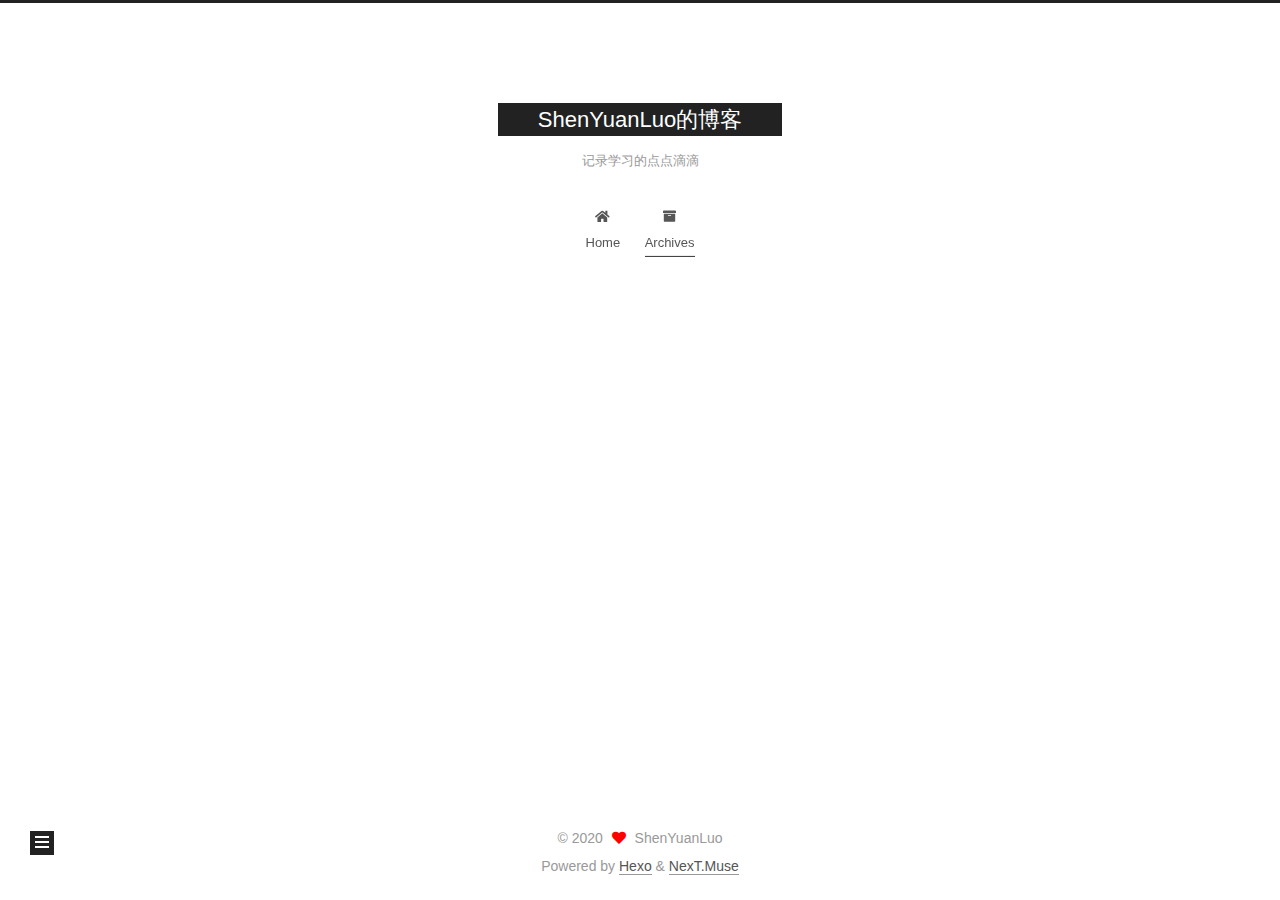
<file: archives/2017/04/index.html>
<!DOCTYPE html>
<html lang="zh-Hans">
<head>
  <meta charset="UTF-8">
<meta name="viewport" content="width=device-width, initial-scale=1, maximum-scale=2">
<meta name="theme-color" content="#222">
<meta name="generator" content="Hexo 5.1.1">
  <link rel="apple-touch-icon" sizes="180x180" href="/images/apple-touch-icon-next.png">
  <link rel="icon" type="image/png" sizes="32x32" href="/images/favicon-32x32-next.png">
  <link rel="icon" type="image/png" sizes="16x16" href="/images/favicon-16x16-next.png">
  <link rel="mask-icon" href="/images/logo.svg" color="#222">

<link rel="stylesheet" href="/css/main.css">


<link rel="stylesheet" href="/lib/font-awesome/css/all.min.css">

<script id="hexo-configurations">
    var NexT = window.NexT || {};
    var CONFIG = {"hostname":"shenyuanluo.github.io","root":"/","scheme":"Muse","version":"7.8.0","exturl":false,"sidebar":{"position":"left","display":"post","padding":18,"offset":12,"onmobile":false},"copycode":{"enable":false,"show_result":false,"style":null},"back2top":{"enable":true,"sidebar":false,"scrollpercent":false},"bookmark":{"enable":false,"color":"#222","save":"auto"},"fancybox":false,"mediumzoom":false,"lazyload":false,"pangu":false,"comments":{"style":"tabs","active":null,"storage":true,"lazyload":false,"nav":null},"algolia":{"hits":{"per_page":10},"labels":{"input_placeholder":"Search for Posts","hits_empty":"We didn't find any results for the search: ${query}","hits_stats":"${hits} results found in ${time} ms"}},"localsearch":{"enable":false,"trigger":"auto","top_n_per_article":1,"unescape":false,"preload":false},"motion":{"enable":true,"async":false,"transition":{"post_block":"fadeIn","post_header":"slideDownIn","post_body":"slideDownIn","coll_header":"slideLeftIn","sidebar":"slideUpIn"}}};
  </script>

  <meta name="description" content="让人迷茫的原因只有一个，那就是本该拼搏的年纪，却想得太多，做得太少！">
<meta property="og:type" content="website">
<meta property="og:title" content="ShenYuanLuo的博客">
<meta property="og:url" content="https://shenyuanluo.github.io/archives/2017/04/index.html">
<meta property="og:site_name" content="ShenYuanLuo的博客">
<meta property="og:description" content="让人迷茫的原因只有一个，那就是本该拼搏的年纪，却想得太多，做得太少！">
<meta property="og:locale">
<meta property="article:author" content="ShenYuanLuo">
<meta name="twitter:card" content="summary">

<link rel="canonical" href="https://shenyuanluo.github.io/archives/2017/04/">


<script id="page-configurations">
  // https://hexo.io/docs/variables.html
  CONFIG.page = {
    sidebar: "",
    isHome : false,
    isPost : false,
    lang   : 'zh-Hans'
  };
</script>

  <title>Archive | ShenYuanLuo的博客</title>
  






  <noscript>
  <style>
  .use-motion .brand,
  .use-motion .menu-item,
  .sidebar-inner,
  .use-motion .post-block,
  .use-motion .pagination,
  .use-motion .comments,
  .use-motion .post-header,
  .use-motion .post-body,
  .use-motion .collection-header { opacity: initial; }

  .use-motion .site-title,
  .use-motion .site-subtitle {
    opacity: initial;
    top: initial;
  }

  .use-motion .logo-line-before i { left: initial; }
  .use-motion .logo-line-after i { right: initial; }
  </style>
</noscript>

</head>

<body itemscope itemtype="http://schema.org/WebPage">
  <div class="container use-motion">
    <div class="headband"></div>

    <header class="header" itemscope itemtype="http://schema.org/WPHeader">
      <div class="header-inner"><div class="site-brand-container">
  <div class="site-nav-toggle">
    <div class="toggle" aria-label="Toggle navigation bar">
      <span class="toggle-line toggle-line-first"></span>
      <span class="toggle-line toggle-line-middle"></span>
      <span class="toggle-line toggle-line-last"></span>
    </div>
  </div>

  <div class="site-meta">

    <a href="/" class="brand" rel="start">
      <span class="logo-line-before"><i></i></span>
      <h1 class="site-title">ShenYuanLuo的博客</h1>
      <span class="logo-line-after"><i></i></span>
    </a>
      <p class="site-subtitle" itemprop="description">记录学习的点点滴滴</p>
  </div>

  <div class="site-nav-right">
    <div class="toggle popup-trigger">
    </div>
  </div>
</div>




<nav class="site-nav">
  <ul id="menu" class="main-menu menu">
        <li class="menu-item menu-item-home">

    <a href="/" rel="section"><i class="fa fa-home fa-fw"></i>Home</a>

  </li>
        <li class="menu-item menu-item-archives">

    <a href="/archives/" rel="section"><i class="fa fa-archive fa-fw"></i>Archives</a>

  </li>
  </ul>
</nav>




</div>
    </header>

    
  <div class="back-to-top">
    <i class="fa fa-arrow-up"></i>
    <span>0%</span>
  </div>


    <main class="main">
      <div class="main-inner">
        <div class="content-wrap">
          

          <div class="content archive">
            

  
  
  
  <div class="post-block">
    <div class="posts-collapse">
      <div class="collection-title">
        <span class="collection-header">Um..! 1 post. Keep on posting.</span>
      </div>

      
    <div class="collection-year">
      <span class="collection-header">2017</span>
    </div>

  <article itemscope itemtype="http://schema.org/Article">
    <header class="post-header">

      <div class="post-meta">
        <time itemprop="dateCreated"
              datetime="2017-04-04T23:17:25+08:00"
              content="2017-04-04">
          04-04
        </time>
      </div>

      <div class="post-title">
          <a class="post-title-link" href="/FirstDay.html" itemprop="url">
            <span itemprop="name">我的博客第一天</span>
          </a>
      </div>

    </header>
  </article>


    </div>
  </div>
  
  
  

  



          </div>
          

<script>
  window.addEventListener('tabs:register', () => {
    let { activeClass } = CONFIG.comments;
    if (CONFIG.comments.storage) {
      activeClass = localStorage.getItem('comments_active') || activeClass;
    }
    if (activeClass) {
      let activeTab = document.querySelector(`a[href="#comment-${activeClass}"]`);
      if (activeTab) {
        activeTab.click();
      }
    }
  });
  if (CONFIG.comments.storage) {
    window.addEventListener('tabs:click', event => {
      if (!event.target.matches('.tabs-comment .tab-content .tab-pane')) return;
      let commentClass = event.target.classList[1];
      localStorage.setItem('comments_active', commentClass);
    });
  }
</script>

        </div>
          
  
  <div class="toggle sidebar-toggle">
    <span class="toggle-line toggle-line-first"></span>
    <span class="toggle-line toggle-line-middle"></span>
    <span class="toggle-line toggle-line-last"></span>
  </div>

  <aside class="sidebar">
    <div class="sidebar-inner">

      <ul class="sidebar-nav motion-element">
        <li class="sidebar-nav-toc">
          Table of Contents
        </li>
        <li class="sidebar-nav-overview">
          Overview
        </li>
      </ul>

      <!--noindex-->
      <div class="post-toc-wrap sidebar-panel">
      </div>
      <!--/noindex-->

      <div class="site-overview-wrap sidebar-panel">
        <div class="site-author motion-element" itemprop="author" itemscope itemtype="http://schema.org/Person">
  <p class="site-author-name" itemprop="name">ShenYuanLuo</p>
  <div class="site-description" itemprop="description">让人迷茫的原因只有一个，那就是本该拼搏的年纪，却想得太多，做得太少！</div>
</div>
<div class="site-state-wrap motion-element">
  <nav class="site-state">
      <div class="site-state-item site-state-posts">
          <a href="/archives/">
        
          <span class="site-state-item-count">1</span>
          <span class="site-state-item-name">posts</span>
        </a>
      </div>
      <div class="site-state-item site-state-categories">
        <span class="site-state-item-count">1</span>
        <span class="site-state-item-name">categories</span>
      </div>
      <div class="site-state-item site-state-tags">
        <span class="site-state-item-count">1</span>
        <span class="site-state-item-name">tags</span>
      </div>
  </nav>
</div>



      </div>

    </div>
  </aside>
  <div id="sidebar-dimmer"></div>


      </div>
    </main>

    <footer class="footer">
      <div class="footer-inner">
        

        

<div class="copyright">
  
  &copy; 
  <span itemprop="copyrightYear">2020</span>
  <span class="with-love">
    <i class="fa fa-heart"></i>
  </span>
  <span class="author" itemprop="copyrightHolder">ShenYuanLuo</span>
</div>
  <div class="powered-by">Powered by <a href="https://hexo.io/" class="theme-link" rel="noopener" target="_blank">Hexo</a> & <a href="https://muse.theme-next.org/" class="theme-link" rel="noopener" target="_blank">NexT.Muse</a>
  </div>

        








      </div>
    </footer>
  </div>

  
  <script src="/lib/anime.min.js"></script>
  <script src="/lib/velocity/velocity.min.js"></script>
  <script src="/lib/velocity/velocity.ui.min.js"></script>

<script src="/js/utils.js"></script>

<script src="/js/motion.js"></script>


<script src="/js/schemes/muse.js"></script>


<script src="/js/next-boot.js"></script>




  















  

  

</body>
</html>
</file>
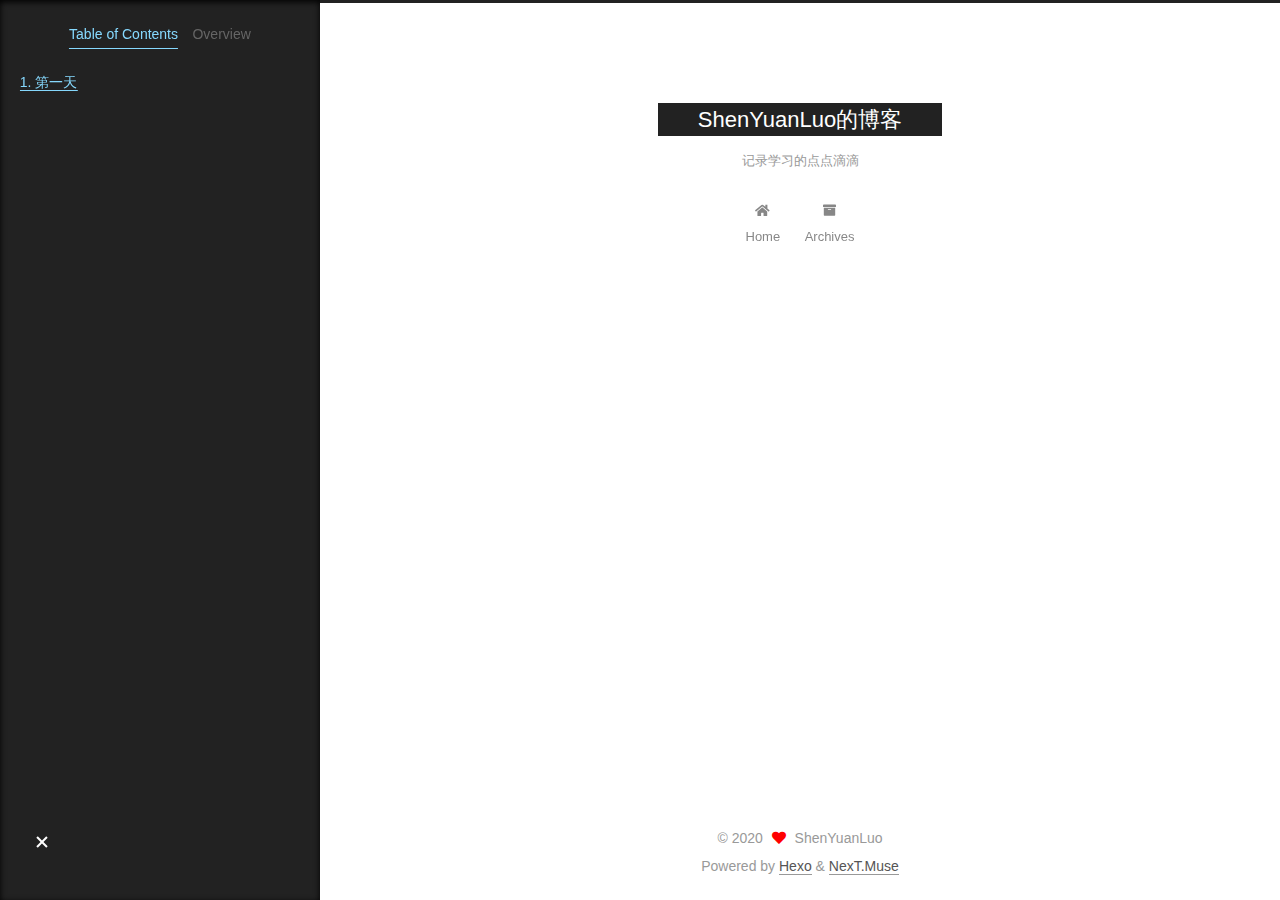
<file: FirstDay.html>
<!DOCTYPE html>
<html lang="zh-Hans">
<head>
  <meta charset="UTF-8">
<meta name="viewport" content="width=device-width, initial-scale=1, maximum-scale=2">
<meta name="theme-color" content="#222">
<meta name="generator" content="Hexo 5.1.1">
  <link rel="apple-touch-icon" sizes="180x180" href="/images/apple-touch-icon-next.png">
  <link rel="icon" type="image/png" sizes="32x32" href="/images/favicon-32x32-next.png">
  <link rel="icon" type="image/png" sizes="16x16" href="/images/favicon-16x16-next.png">
  <link rel="mask-icon" href="/images/logo.svg" color="#222">

<link rel="stylesheet" href="/css/main.css">


<link rel="stylesheet" href="/lib/font-awesome/css/all.min.css">

<script id="hexo-configurations">
    var NexT = window.NexT || {};
    var CONFIG = {"hostname":"shenyuanluo.github.io","root":"/","scheme":"Muse","version":"7.8.0","exturl":false,"sidebar":{"position":"left","display":"post","padding":18,"offset":12,"onmobile":false},"copycode":{"enable":false,"show_result":false,"style":null},"back2top":{"enable":true,"sidebar":false,"scrollpercent":false},"bookmark":{"enable":false,"color":"#222","save":"auto"},"fancybox":false,"mediumzoom":false,"lazyload":false,"pangu":false,"comments":{"style":"tabs","active":null,"storage":true,"lazyload":false,"nav":null},"algolia":{"hits":{"per_page":10},"labels":{"input_placeholder":"Search for Posts","hits_empty":"We didn't find any results for the search: ${query}","hits_stats":"${hits} results found in ${time} ms"}},"localsearch":{"enable":false,"trigger":"auto","top_n_per_article":1,"unescape":false,"preload":false},"motion":{"enable":true,"async":false,"transition":{"post_block":"fadeIn","post_header":"slideDownIn","post_body":"slideDownIn","coll_header":"slideLeftIn","sidebar":"slideUpIn"}}};
  </script>

  <meta name="description" content="第一天这是我的博客第一天，谨以此来记录！">
<meta property="og:type" content="article">
<meta property="og:title" content="我的博客第一天">
<meta property="og:url" content="https://shenyuanluo.github.io/FirstDay.html">
<meta property="og:site_name" content="ShenYuanLuo的博客">
<meta property="og:description" content="第一天这是我的博客第一天，谨以此来记录！">
<meta property="og:locale">
<meta property="article:published_time" content="2017-04-04T15:17:25.000Z">
<meta property="article:modified_time" content="2017-08-12T05:38:58.000Z">
<meta property="article:author" content="ShenYuanLuo">
<meta property="article:tag" content="Hexo">
<meta name="twitter:card" content="summary">

<link rel="canonical" href="https://shenyuanluo.github.io/FirstDay.html">


<script id="page-configurations">
  // https://hexo.io/docs/variables.html
  CONFIG.page = {
    sidebar: "",
    isHome : false,
    isPost : true,
    lang   : 'zh-Hans'
  };
</script>

  <title>我的博客第一天 | ShenYuanLuo的博客</title>
  






  <noscript>
  <style>
  .use-motion .brand,
  .use-motion .menu-item,
  .sidebar-inner,
  .use-motion .post-block,
  .use-motion .pagination,
  .use-motion .comments,
  .use-motion .post-header,
  .use-motion .post-body,
  .use-motion .collection-header { opacity: initial; }

  .use-motion .site-title,
  .use-motion .site-subtitle {
    opacity: initial;
    top: initial;
  }

  .use-motion .logo-line-before i { left: initial; }
  .use-motion .logo-line-after i { right: initial; }
  </style>
</noscript>

</head>

<body itemscope itemtype="http://schema.org/WebPage">
  <div class="container use-motion">
    <div class="headband"></div>

    <header class="header" itemscope itemtype="http://schema.org/WPHeader">
      <div class="header-inner"><div class="site-brand-container">
  <div class="site-nav-toggle">
    <div class="toggle" aria-label="Toggle navigation bar">
      <span class="toggle-line toggle-line-first"></span>
      <span class="toggle-line toggle-line-middle"></span>
      <span class="toggle-line toggle-line-last"></span>
    </div>
  </div>

  <div class="site-meta">

    <a href="/" class="brand" rel="start">
      <span class="logo-line-before"><i></i></span>
      <h1 class="site-title">ShenYuanLuo的博客</h1>
      <span class="logo-line-after"><i></i></span>
    </a>
      <p class="site-subtitle" itemprop="description">记录学习的点点滴滴</p>
  </div>

  <div class="site-nav-right">
    <div class="toggle popup-trigger">
    </div>
  </div>
</div>




<nav class="site-nav">
  <ul id="menu" class="main-menu menu">
        <li class="menu-item menu-item-home">

    <a href="/" rel="section"><i class="fa fa-home fa-fw"></i>Home</a>

  </li>
        <li class="menu-item menu-item-archives">

    <a href="/archives/" rel="section"><i class="fa fa-archive fa-fw"></i>Archives</a>

  </li>
  </ul>
</nav>




</div>
    </header>

    
  <div class="back-to-top">
    <i class="fa fa-arrow-up"></i>
    <span>0%</span>
  </div>


    <main class="main">
      <div class="main-inner">
        <div class="content-wrap">
          

          <div class="content post posts-expand">
            

    
  
  
  <article itemscope itemtype="http://schema.org/Article" class="post-block" lang="zh-Hans">
    <link itemprop="mainEntityOfPage" href="https://shenyuanluo.github.io/FirstDay.html">

    <span hidden itemprop="author" itemscope itemtype="http://schema.org/Person">
      <meta itemprop="image" content="/images/avatar.gif">
      <meta itemprop="name" content="ShenYuanLuo">
      <meta itemprop="description" content="让人迷茫的原因只有一个，那就是本该拼搏的年纪，却想得太多，做得太少！">
    </span>

    <span hidden itemprop="publisher" itemscope itemtype="http://schema.org/Organization">
      <meta itemprop="name" content="ShenYuanLuo的博客">
    </span>
      <header class="post-header">
        <h1 class="post-title" itemprop="name headline">
          我的博客第一天
        </h1>

        <div class="post-meta">
            <span class="post-meta-item">
              <span class="post-meta-item-icon">
                <i class="far fa-calendar"></i>
              </span>
              <span class="post-meta-item-text">Posted on</span>

              <time title="Created: 2017-04-04 23:17:25" itemprop="dateCreated datePublished" datetime="2017-04-04T23:17:25+08:00">2017-04-04</time>
            </span>
              <span class="post-meta-item">
                <span class="post-meta-item-icon">
                  <i class="far fa-calendar-check"></i>
                </span>
                <span class="post-meta-item-text">Edited on</span>
                <time title="Modified: 2017-08-12 13:38:58" itemprop="dateModified" datetime="2017-08-12T13:38:58+08:00">2017-08-12</time>
              </span>
            <span class="post-meta-item">
              <span class="post-meta-item-icon">
                <i class="far fa-folder"></i>
              </span>
              <span class="post-meta-item-text">In</span>
                <span itemprop="about" itemscope itemtype="http://schema.org/Thing">
                  <a href="/categories/Hexo/" itemprop="url" rel="index"><span itemprop="name">Hexo</span></a>
                </span>
            </span>

          

        </div>
      </header>

    
    
    
    <div class="post-body" itemprop="articleBody">

      
        <h3 id="第一天"><a href="#第一天" class="headerlink" title="第一天"></a>第一天</h3><p>这是我的博客第一天，谨以此来记录！</p>

    </div>

    
    
    

      <footer class="post-footer">
          <div class="post-tags">
              <a href="/tags/Hexo/" rel="tag"># Hexo</a>
          </div>

        


        
      </footer>
    
  </article>
  
  
  



          </div>
          

<script>
  window.addEventListener('tabs:register', () => {
    let { activeClass } = CONFIG.comments;
    if (CONFIG.comments.storage) {
      activeClass = localStorage.getItem('comments_active') || activeClass;
    }
    if (activeClass) {
      let activeTab = document.querySelector(`a[href="#comment-${activeClass}"]`);
      if (activeTab) {
        activeTab.click();
      }
    }
  });
  if (CONFIG.comments.storage) {
    window.addEventListener('tabs:click', event => {
      if (!event.target.matches('.tabs-comment .tab-content .tab-pane')) return;
      let commentClass = event.target.classList[1];
      localStorage.setItem('comments_active', commentClass);
    });
  }
</script>

        </div>
          
  
  <div class="toggle sidebar-toggle">
    <span class="toggle-line toggle-line-first"></span>
    <span class="toggle-line toggle-line-middle"></span>
    <span class="toggle-line toggle-line-last"></span>
  </div>

  <aside class="sidebar">
    <div class="sidebar-inner">

      <ul class="sidebar-nav motion-element">
        <li class="sidebar-nav-toc">
          Table of Contents
        </li>
        <li class="sidebar-nav-overview">
          Overview
        </li>
      </ul>

      <!--noindex-->
      <div class="post-toc-wrap sidebar-panel">
          <div class="post-toc motion-element"><ol class="nav"><li class="nav-item nav-level-3"><a class="nav-link" href="#%E7%AC%AC%E4%B8%80%E5%A4%A9"><span class="nav-number">1.</span> <span class="nav-text">第一天</span></a></li></ol></div>
      </div>
      <!--/noindex-->

      <div class="site-overview-wrap sidebar-panel">
        <div class="site-author motion-element" itemprop="author" itemscope itemtype="http://schema.org/Person">
  <p class="site-author-name" itemprop="name">ShenYuanLuo</p>
  <div class="site-description" itemprop="description">让人迷茫的原因只有一个，那就是本该拼搏的年纪，却想得太多，做得太少！</div>
</div>
<div class="site-state-wrap motion-element">
  <nav class="site-state">
      <div class="site-state-item site-state-posts">
          <a href="/archives/">
        
          <span class="site-state-item-count">1</span>
          <span class="site-state-item-name">posts</span>
        </a>
      </div>
      <div class="site-state-item site-state-categories">
        <span class="site-state-item-count">1</span>
        <span class="site-state-item-name">categories</span>
      </div>
      <div class="site-state-item site-state-tags">
        <span class="site-state-item-count">1</span>
        <span class="site-state-item-name">tags</span>
      </div>
  </nav>
</div>



      </div>

    </div>
  </aside>
  <div id="sidebar-dimmer"></div>


      </div>
    </main>

    <footer class="footer">
      <div class="footer-inner">
        

        

<div class="copyright">
  
  &copy; 
  <span itemprop="copyrightYear">2020</span>
  <span class="with-love">
    <i class="fa fa-heart"></i>
  </span>
  <span class="author" itemprop="copyrightHolder">ShenYuanLuo</span>
</div>
  <div class="powered-by">Powered by <a href="https://hexo.io/" class="theme-link" rel="noopener" target="_blank">Hexo</a> & <a href="https://muse.theme-next.org/" class="theme-link" rel="noopener" target="_blank">NexT.Muse</a>
  </div>

        








      </div>
    </footer>
  </div>

  
  <script src="/lib/anime.min.js"></script>
  <script src="/lib/velocity/velocity.min.js"></script>
  <script src="/lib/velocity/velocity.ui.min.js"></script>

<script src="/js/utils.js"></script>

<script src="/js/motion.js"></script>


<script src="/js/schemes/muse.js"></script>


<script src="/js/next-boot.js"></script>




  















  

  

</body>
</html>
</file>
<file: css/main.css>
:root {
  --body-bg-color: #fff;
  --content-bg-color: #fff;
  --card-bg-color: #f5f5f5;
  --text-color: #555;
  --blockquote-color: #666;
  --link-color: #555;
  --link-hover-color: #222;
  --brand-color: #fff;
  --brand-hover-color: #fff;
  --table-row-odd-bg-color: #f9f9f9;
  --table-row-hover-bg-color: #f5f5f5;
  --menu-item-bg-color: #f5f5f5;
  --btn-default-bg: #222;
  --btn-default-color: #fff;
  --btn-default-border-color: #222;
  --btn-default-hover-bg: #fff;
  --btn-default-hover-color: #222;
  --btn-default-hover-border-color: #222;
}
html {
  line-height: 1.15; /* 1 */
  -webkit-text-size-adjust: 100%; /* 2 */
}
body {
  margin: 0;
}
main {
  display: block;
}
h1 {
  font-size: 2em;
  margin: 0.67em 0;
}
hr {
  box-sizing: content-box; /* 1 */
  height: 0; /* 1 */
  overflow: visible; /* 2 */
}
pre {
  font-family: monospace, monospace; /* 1 */
  font-size: 1em; /* 2 */
}
a {
  background: transparent;
}
abbr[title] {
  border-bottom: none; /* 1 */
  text-decoration: underline; /* 2 */
  text-decoration: underline dotted; /* 2 */
}
b,
strong {
  font-weight: bolder;
}
code,
kbd,
samp {
  font-family: monospace, monospace; /* 1 */
  font-size: 1em; /* 2 */
}
small {
  font-size: 80%;
}
sub,
sup {
  font-size: 75%;
  line-height: 0;
  position: relative;
  vertical-align: baseline;
}
sub {
  bottom: -0.25em;
}
sup {
  top: -0.5em;
}
img {
  border-style: none;
}
button,
input,
optgroup,
select,
textarea {
  font-family: inherit; /* 1 */
  font-size: 100%; /* 1 */
  line-height: 1.15; /* 1 */
  margin: 0; /* 2 */
}
button,
input {
/* 1 */
  overflow: visible;
}
button,
select {
/* 1 */
  text-transform: none;
}
button,
[type='button'],
[type='reset'],
[type='submit'] {
  -webkit-appearance: button;
}
button::-moz-focus-inner,
[type='button']::-moz-focus-inner,
[type='reset']::-moz-focus-inner,
[type='submit']::-moz-focus-inner {
  border-style: none;
  padding: 0;
}
button:-moz-focusring,
[type='button']:-moz-focusring,
[type='reset']:-moz-focusring,
[type='submit']:-moz-focusring {
  outline: 1px dotted ButtonText;
}
fieldset {
  padding: 0.35em 0.75em 0.625em;
}
legend {
  box-sizing: border-box; /* 1 */
  color: inherit; /* 2 */
  display: table; /* 1 */
  max-width: 100%; /* 1 */
  padding: 0; /* 3 */
  white-space: normal; /* 1 */
}
progress {
  vertical-align: baseline;
}
textarea {
  overflow: auto;
}
[type='checkbox'],
[type='radio'] {
  box-sizing: border-box; /* 1 */
  padding: 0; /* 2 */
}
[type='number']::-webkit-inner-spin-button,
[type='number']::-webkit-outer-spin-button {
  height: auto;
}
[type='search'] {
  outline-offset: -2px; /* 2 */
  -webkit-appearance: textfield; /* 1 */
}
[type='search']::-webkit-search-decoration {
  -webkit-appearance: none;
}
::-webkit-file-upload-button {
  font: inherit; /* 2 */
  -webkit-appearance: button; /* 1 */
}
details {
  display: block;
}
summary {
  display: list-item;
}
template {
  display: none;
}
[hidden] {
  display: none;
}
::selection {
  background: #262a30;
  color: #eee;
}
html,
body {
  height: 100%;
}
body {
  background: var(--body-bg-color);
  color: var(--text-color);
  font-family: 'Lato', "PingFang SC", "Microsoft YaHei", sans-serif;
  font-size: 1em;
  line-height: 2;
}
@media (max-width: 991px) {
  body {
    padding-left: 0 !important;
    padding-right: 0 !important;
  }
}
h1,
h2,
h3,
h4,
h5,
h6 {
  font-family: 'Lato', "PingFang SC", "Microsoft YaHei", sans-serif;
  font-weight: bold;
  line-height: 1.5;
  margin: 20px 0 15px;
}
h1 {
  font-size: 1.5em;
}
h2 {
  font-size: 1.375em;
}
h3 {
  font-size: 1.25em;
}
h4 {
  font-size: 1.125em;
}
h5 {
  font-size: 1em;
}
h6 {
  font-size: 0.875em;
}
p {
  margin: 0 0 20px 0;
}
a,
span.exturl {
  border-bottom: 1px solid #999;
  color: var(--link-color);
  outline: 0;
  text-decoration: none;
  overflow-wrap: break-word;
  word-wrap: break-word;
  cursor: pointer;
}
a:hover,
span.exturl:hover {
  border-bottom-color: var(--link-hover-color);
  color: var(--link-hover-color);
}
iframe,
img,
video {
  display: block;
  margin-left: auto;
  margin-right: auto;
  max-width: 100%;
}
hr {
  background-image: repeating-linear-gradient(-45deg, #ddd, #ddd 4px, transparent 4px, transparent 8px);
  border: 0;
  height: 3px;
  margin: 40px 0;
}
blockquote {
  border-left: 4px solid #ddd;
  color: var(--blockquote-color);
  margin: 0;
  padding: 0 15px;
}
blockquote cite::before {
  content: '-';
  padding: 0 5px;
}
dt {
  font-weight: bold;
}
dd {
  margin: 0;
  padding: 0;
}
kbd {
  background-color: #f5f5f5;
  background-image: linear-gradient(#eee, #fff, #eee);
  border: 1px solid #ccc;
  border-radius: 0.2em;
  box-shadow: 0.1em 0.1em 0.2em rgba(0,0,0,0.1);
  color: #555;
  font-family: inherit;
  padding: 0.1em 0.3em;
  white-space: nowrap;
}
.table-container {
  overflow: auto;
}
table {
  border-collapse: collapse;
  border-spacing: 0;
  font-size: 0.875em;
  margin: 0 0 20px 0;
  width: 100%;
}
tbody tr:nth-of-type(odd) {
  background: var(--table-row-odd-bg-color);
}
tbody tr:hover {
  background: var(--table-row-hover-bg-color);
}
caption,
th,
td {
  font-weight: normal;
  padding: 8px;
  vertical-align: middle;
}
th,
td {
  border: 1px solid #ddd;
  border-bottom: 3px solid #ddd;
}
th {
  font-weight: 700;
  padding-bottom: 10px;
}
td {
  border-bottom-width: 1px;
}
.btn {
  background: var(--btn-default-bg);
  border: 2px solid var(--btn-default-border-color);
  border-radius: 0;
  color: var(--btn-default-color);
  display: inline-block;
  font-size: 0.875em;
  line-height: 2;
  padding: 0 20px;
  text-decoration: none;
  transition-property: background-color;
  transition-delay: 0s;
  transition-duration: 0.2s;
  transition-timing-function: ease-in-out;
}
.btn:hover {
  background: var(--btn-default-hover-bg);
  border-color: var(--btn-default-hover-border-color);
  color: var(--btn-default-hover-color);
}
.btn + .btn {
  margin: 0 0 8px 8px;
}
.btn .fa-fw {
  text-align: left;
  width: 1.285714285714286em;
}
.toggle {
  line-height: 0;
}
.toggle .toggle-line {
  background: #fff;
  display: inline-block;
  height: 2px;
  left: 0;
  position: relative;
  top: 0;
  transition: all 0.4s;
  vertical-align: top;
  width: 100%;
}
.toggle .toggle-line:not(:first-child) {
  margin-top: 3px;
}
.toggle.toggle-arrow .toggle-line-first {
  left: 50%;
  top: 2px;
  transform: rotate(45deg);
  width: 50%;
}
.toggle.toggle-arrow .toggle-line-middle {
  left: 2px;
  width: 90%;
}
.toggle.toggle-arrow .toggle-line-last {
  left: 50%;
  top: -2px;
  transform: rotate(-45deg);
  width: 50%;
}
.toggle.toggle-close .toggle-line-first {
  transform: rotate(-45deg);
  top: 5px;
}
.toggle.toggle-close .toggle-line-middle {
  opacity: 0;
}
.toggle.toggle-close .toggle-line-last {
  transform: rotate(45deg);
  top: -5px;
}
.highlight,
pre {
  background: #f7f7f7;
  color: #4d4d4c;
  line-height: 1.6;
  margin: 0 auto 20px;
}
pre,
code {
  font-family: consolas, Menlo, monospace, "PingFang SC", "Microsoft YaHei";
}
code {
  background: #eee;
  border-radius: 3px;
  color: #555;
  padding: 2px 4px;
  overflow-wrap: break-word;
  word-wrap: break-word;
}
.highlight *::selection {
  background: #d6d6d6;
}
.highlight pre {
  border: 0;
  margin: 0;
  padding: 10px 0;
}
.highlight table {
  border: 0;
  margin: 0;
  width: auto;
}
.highlight td {
  border: 0;
  padding: 0;
}
.highlight figcaption {
  background: #eff2f3;
  color: #4d4d4c;
  display: flex;
  font-size: 0.875em;
  justify-content: space-between;
  line-height: 1.2;
  padding: 0.5em;
}
.highlight figcaption a {
  color: #4d4d4c;
}
.highlight figcaption a:hover {
  border-bottom-color: #4d4d4c;
}
.highlight .gutter {
  -moz-user-select: none;
  -ms-user-select: none;
  -webkit-user-select: none;
  user-select: none;
}
.highlight .gutter pre {
  background: #eff2f3;
  color: #869194;
  padding-left: 10px;
  padding-right: 10px;
  text-align: right;
}
.highlight .code pre {
  background: #f7f7f7;
  padding-left: 10px;
  width: 100%;
}
.gist table {
  width: auto;
}
.gist table td {
  border: 0;
}
pre {
  overflow: auto;
  padding: 10px;
}
pre code {
  background: none;
  color: #4d4d4c;
  font-size: 0.875em;
  padding: 0;
  text-shadow: none;
}
pre .deletion {
  background: #fdd;
}
pre .addition {
  background: #dfd;
}
pre .meta {
  color: #eab700;
  -moz-user-select: none;
  -ms-user-select: none;
  -webkit-user-select: none;
  user-select: none;
}
pre .comment {
  color: #8e908c;
}
pre .variable,
pre .attribute,
pre .tag,
pre .name,
pre .regexp,
pre .ruby .constant,
pre .xml .tag .title,
pre .xml .pi,
pre .xml .doctype,
pre .html .doctype,
pre .css .id,
pre .css .class,
pre .css .pseudo {
  color: #c82829;
}
pre .number,
pre .preprocessor,
pre .built_in,
pre .builtin-name,
pre .literal,
pre .params,
pre .constant,
pre .command {
  color: #f5871f;
}
pre .ruby .class .title,
pre .css .rules .attribute,
pre .string,
pre .symbol,
pre .value,
pre .inheritance,
pre .header,
pre .ruby .symbol,
pre .xml .cdata,
pre .special,
pre .formula {
  color: #718c00;
}
pre .title,
pre .css .hexcolor {
  color: #3e999f;
}
pre .function,
pre .python .decorator,
pre .python .title,
pre .ruby .function .title,
pre .ruby .title .keyword,
pre .perl .sub,
pre .javascript .title,
pre .coffeescript .title {
  color: #4271ae;
}
pre .keyword,
pre .javascript .function {
  color: #8959a8;
}
.blockquote-center {
  border-left: none;
  margin: 40px 0;
  padding: 0;
  position: relative;
  text-align: center;
}
.blockquote-center .fa {
  display: block;
  opacity: 0.6;
  position: absolute;
  width: 100%;
}
.blockquote-center .fa-quote-left {
  border-top: 1px solid #ccc;
  text-align: left;
  top: -20px;
}
.blockquote-center .fa-quote-right {
  border-bottom: 1px solid #ccc;
  text-align: right;
  bottom: -20px;
}
.blockquote-center p,
.blockquote-center div {
  text-align: center;
}
.post-body .group-picture img {
  margin: 0 auto;
  padding: 0 3px;
}
.group-picture-row {
  margin-bottom: 6px;
  overflow: hidden;
}
.group-picture-column {
  float: left;
  margin-bottom: 10px;
}
.post-body .label {
  color: #555;
  display: inline;
  padding: 0 2px;
}
.post-body .label.default {
  background: #f0f0f0;
}
.post-body .label.primary {
  background: #efe6f7;
}
.post-body .label.info {
  background: #e5f2f8;
}
.post-body .label.success {
  background: #e7f4e9;
}
.post-body .label.warning {
  background: #fcf6e1;
}
.post-body .label.danger {
  background: #fae8eb;
}
.post-body .tabs {
  margin-bottom: 20px;
}
.post-body .tabs,
.tabs-comment {
  display: block;
  padding-top: 10px;
  position: relative;
}
.post-body .tabs ul.nav-tabs,
.tabs-comment ul.nav-tabs {
  display: flex;
  flex-wrap: wrap;
  margin: 0;
  margin-bottom: -1px;
  padding: 0;
}
@media (max-width: 413px) {
  .post-body .tabs ul.nav-tabs,
  .tabs-comment ul.nav-tabs {
    display: block;
    margin-bottom: 5px;
  }
}
.post-body .tabs ul.nav-tabs li.tab,
.tabs-comment ul.nav-tabs li.tab {
  border-bottom: 1px solid #ddd;
  border-left: 1px solid transparent;
  border-right: 1px solid transparent;
  border-top: 3px solid transparent;
  flex-grow: 1;
  list-style-type: none;
  border-radius: 0 0 0 0;
}
@media (max-width: 413px) {
  .post-body .tabs ul.nav-tabs li.tab,
  .tabs-comment ul.nav-tabs li.tab {
    border-bottom: 1px solid transparent;
    border-left: 3px solid transparent;
    border-right: 1px solid transparent;
    border-top: 1px solid transparent;
  }
}
@media (max-width: 413px) {
  .post-body .tabs ul.nav-tabs li.tab,
  .tabs-comment ul.nav-tabs li.tab {
    border-radius: 0;
  }
}
.post-body .tabs ul.nav-tabs li.tab a,
.tabs-comment ul.nav-tabs li.tab a {
  border-bottom: initial;
  display: block;
  line-height: 1.8;
  outline: 0;
  padding: 0.25em 0.75em;
  text-align: center;
  transition-delay: 0s;
  transition-duration: 0.2s;
  transition-timing-function: ease-out;
}
.post-body .tabs ul.nav-tabs li.tab a i,
.tabs-comment ul.nav-tabs li.tab a i {
  width: 1.285714285714286em;
}
.post-body .tabs ul.nav-tabs li.tab.active,
.tabs-comment ul.nav-tabs li.tab.active {
  border-bottom: 1px solid transparent;
  border-left: 1px solid #ddd;
  border-right: 1px solid #ddd;
  border-top: 3px solid #fc6423;
}
@media (max-width: 413px) {
  .post-body .tabs ul.nav-tabs li.tab.active,
  .tabs-comment ul.nav-tabs li.tab.active {
    border-bottom: 1px solid #ddd;
    border-left: 3px solid #fc6423;
    border-right: 1px solid #ddd;
    border-top: 1px solid #ddd;
  }
}
.post-body .tabs ul.nav-tabs li.tab.active a,
.tabs-comment ul.nav-tabs li.tab.active a {
  color: var(--link-color);
  cursor: default;
}
.post-body .tabs .tab-content .tab-pane,
.tabs-comment .tab-content .tab-pane {
  border: 1px solid #ddd;
  border-top: 0;
  padding: 20px 20px 0 20px;
  border-radius: 0;
}
.post-body .tabs .tab-content .tab-pane:not(.active),
.tabs-comment .tab-content .tab-pane:not(.active) {
  display: none;
}
.post-body .tabs .tab-content .tab-pane.active,
.tabs-comment .tab-content .tab-pane.active {
  display: block;
}
.post-body .tabs .tab-content .tab-pane.active:nth-of-type(1),
.tabs-comment .tab-content .tab-pane.active:nth-of-type(1) {
  border-radius: 0 0 0 0;
}
@media (max-width: 413px) {
  .post-body .tabs .tab-content .tab-pane.active:nth-of-type(1),
  .tabs-comment .tab-content .tab-pane.active:nth-of-type(1) {
    border-radius: 0;
  }
}
.post-body .note {
  border-radius: 3px;
  margin-bottom: 20px;
  padding: 1em;
  position: relative;
  border: 1px solid #eee;
  border-left-width: 5px;
}
.post-body .note h2,
.post-body .note h3,
.post-body .note h4,
.post-body .note h5,
.post-body .note h6 {
  margin-top: 0;
  border-bottom: initial;
  margin-bottom: 0;
  padding-top: 0;
}
.post-body .note p:first-child,
.post-body .note ul:first-child,
.post-body .note ol:first-child,
.post-body .note table:first-child,
.post-body .note pre:first-child,
.post-body .note blockquote:first-child,
.post-body .note img:first-child {
  margin-top: 0;
}
.post-body .note p:last-child,
.post-body .note ul:last-child,
.post-body .note ol:last-child,
.post-body .note table:last-child,
.post-body .note pre:last-child,
.post-body .note blockquote:last-child,
.post-body .note img:last-child {
  margin-bottom: 0;
}
.post-body .note.default {
  border-left-color: #777;
}
.post-body .note.default h2,
.post-body .note.default h3,
.post-body .note.default h4,
.post-body .note.default h5,
.post-body .note.default h6 {
  color: #777;
}
.post-body .note.primary {
  border-left-color: #6f42c1;
}
.post-body .note.primary h2,
.post-body .note.primary h3,
.post-body .note.primary h4,
.post-body .note.primary h5,
.post-body .note.primary h6 {
  color: #6f42c1;
}
.post-body .note.info {
  border-left-color: #428bca;
}
.post-body .note.info h2,
.post-body .note.info h3,
.post-body .note.info h4,
.post-body .note.info h5,
.post-body .note.info h6 {
  color: #428bca;
}
.post-body .note.success {
  border-left-color: #5cb85c;
}
.post-body .note.success h2,
.post-body .note.success h3,
.post-body .note.success h4,
.post-body .note.success h5,
.post-body .note.success h6 {
  color: #5cb85c;
}
.post-body .note.warning {
  border-left-color: #f0ad4e;
}
.post-body .note.warning h2,
.post-body .note.warning h3,
.post-body .note.warning h4,
.post-body .note.warning h5,
.post-body .note.warning h6 {
  color: #f0ad4e;
}
.post-body .note.danger {
  border-left-color: #d9534f;
}
.post-body .note.danger h2,
.post-body .note.danger h3,
.post-body .note.danger h4,
.post-body .note.danger h5,
.post-body .note.danger h6 {
  color: #d9534f;
}
.pagination .prev,
.pagination .next,
.pagination .page-number,
.pagination .space {
  display: inline-block;
  margin: 0 10px;
  padding: 0 11px;
  position: relative;
  top: -1px;
}
@media (max-width: 767px) {
  .pagination .prev,
  .pagination .next,
  .pagination .page-number,
  .pagination .space {
    margin: 0 5px;
  }
}
.pagination {
  border-top: 1px solid #eee;
  margin: 120px 0 0;
  text-align: center;
}
.pagination .prev,
.pagination .next,
.pagination .page-number {
  border-bottom: 0;
  border-top: 1px solid #eee;
  transition-property: border-color;
  transition-delay: 0s;
  transition-duration: 0.2s;
  transition-timing-function: ease-in-out;
}
.pagination .prev:hover,
.pagination .next:hover,
.pagination .page-number:hover {
  border-top-color: #222;
}
.pagination .space {
  margin: 0;
  padding: 0;
}
.pagination .prev {
  margin-left: 0;
}
.pagination .next {
  margin-right: 0;
}
.pagination .page-number.current {
  background: #ccc;
  border-top-color: #ccc;
  color: #fff;
}
@media (max-width: 767px) {
  .pagination {
    border-top: none;
  }
  .pagination .prev,
  .pagination .next,
  .pagination .page-number {
    border-bottom: 1px solid #eee;
    border-top: 0;
    margin-bottom: 10px;
    padding: 0 10px;
  }
  .pagination .prev:hover,
  .pagination .next:hover,
  .pagination .page-number:hover {
    border-bottom-color: #222;
  }
}
.comments {
  margin-top: 60px;
  overflow: hidden;
}
.comment-button-group {
  display: flex;
  flex-wrap: wrap-reverse;
  justify-content: center;
  margin: 1em 0;
}
.comment-button-group .comment-button {
  margin: 0.1em 0.2em;
}
.comment-button-group .comment-button.active {
  background: var(--btn-default-hover-bg);
  border-color: var(--btn-default-hover-border-color);
  color: var(--btn-default-hover-color);
}
.comment-position {
  display: none;
}
.comment-position.active {
  display: block;
}
.tabs-comment {
  background: var(--content-bg-color);
  margin-top: 4em;
  padding-top: 0;
}
.tabs-comment .comments {
  border: 0;
  box-shadow: none;
  margin-top: 0;
  padding-top: 0;
}
.container {
  min-height: 100%;
  position: relative;
}
.main-inner {
  margin: 0 auto;
  width: 700px;
}
@media (min-width: 1200px) {
  .main-inner {
    width: 800px;
  }
}
@media (min-width: 1600px) {
  .main-inner {
    width: 900px;
  }
}
@media (max-width: 767px) {
  .content-wrap {
    padding: 0 20px;
  }
}
.header {
  background: transparent;
}
.header-inner {
  margin: 0 auto;
  width: 700px;
}
@media (min-width: 1200px) {
  .header-inner {
    width: 800px;
  }
}
@media (min-width: 1600px) {
  .header-inner {
    width: 900px;
  }
}
.site-brand-container {
  display: flex;
  flex-shrink: 0;
  padding: 0 10px;
}
.headband {
  background: #222;
  height: 3px;
}
.site-meta {
  flex-grow: 1;
  text-align: center;
}
@media (max-width: 767px) {
  .site-meta {
    text-align: center;
  }
}
.brand {
  border-bottom: none;
  color: var(--brand-color);
  display: inline-block;
  line-height: 1.375em;
  padding: 0 40px;
  position: relative;
}
.brand:hover {
  color: var(--brand-hover-color);
}
.site-title {
  font-family: 'Lato', "PingFang SC", "Microsoft YaHei", sans-serif;
  font-size: 1.375em;
  font-weight: normal;
  margin: 0;
}
.site-subtitle {
  color: #999;
  font-size: 0.8125em;
  margin: 10px 0;
}
.use-motion .brand {
  opacity: 0;
}
.use-motion .site-title,
.use-motion .site-subtitle,
.use-motion .custom-logo-image {
  opacity: 0;
  position: relative;
  top: -10px;
}
.site-nav-toggle,
.site-nav-right {
  display: none;
}
@media (max-width: 767px) {
  .site-nav-toggle,
  .site-nav-right {
    display: flex;
    flex-direction: column;
    justify-content: center;
  }
}
.site-nav-toggle .toggle,
.site-nav-right .toggle {
  color: var(--text-color);
  padding: 10px;
  width: 22px;
}
.site-nav-toggle .toggle .toggle-line,
.site-nav-right .toggle .toggle-line {
  background: var(--text-color);
  border-radius: 1px;
}
.site-nav {
  display: block;
}
@media (max-width: 767px) {
  .site-nav {
    clear: both;
    display: none;
  }
}
.site-nav.site-nav-on {
  display: block;
}
.menu {
  margin-top: 20px;
  padding-left: 0;
  text-align: center;
}
.menu-item {
  display: inline-block;
  list-style: none;
  margin: 0 10px;
}
@media (max-width: 767px) {
  .menu-item {
    display: block;
    margin-top: 10px;
  }
  .menu-item.menu-item-search {
    display: none;
  }
}
.menu-item a,
.menu-item span.exturl {
  border-bottom: 0;
  display: block;
  font-size: 0.8125em;
  transition-property: border-color;
  transition-delay: 0s;
  transition-duration: 0.2s;
  transition-timing-function: ease-in-out;
}
@media (hover: none) {
  .menu-item a:hover,
  .menu-item span.exturl:hover {
    border-bottom-color: transparent !important;
  }
}
.menu-item .fa,
.menu-item .fab,
.menu-item .far,
.menu-item .fas {
  margin-right: 8px;
}
.menu-item .badge {
  display: inline-block;
  font-weight: bold;
  line-height: 1;
  margin-left: 0.35em;
  margin-top: 0.35em;
  text-align: center;
  white-space: nowrap;
}
@media (max-width: 767px) {
  .menu-item .badge {
    float: right;
    margin-left: 0;
  }
}
.menu-item-active a,
.menu .menu-item a:hover,
.menu .menu-item span.exturl:hover {
  background: var(--menu-item-bg-color);
}
.use-motion .menu-item {
  opacity: 0;
}
.sidebar {
  background: #222;
  bottom: 0;
  box-shadow: inset 0 2px 6px #000;
  position: fixed;
  top: 0;
}
@media (max-width: 991px) {
  .sidebar {
    display: none;
  }
}
.sidebar-inner {
  color: #999;
  padding: 18px 10px;
  text-align: center;
}
.cc-license {
  margin-top: 10px;
  text-align: center;
}
.cc-license .cc-opacity {
  border-bottom: none;
  opacity: 0.7;
}
.cc-license .cc-opacity:hover {
  opacity: 0.9;
}
.cc-license img {
  display: inline-block;
}
.site-author-image {
  border: 2px solid #333;
  display: block;
  margin: 0 auto;
  max-width: 96px;
  padding: 2px;
}
.site-author-name {
  color: #f5f5f5;
  font-weight: normal;
  margin: 5px 0 0;
  text-align: center;
}
.site-description {
  color: #999;
  font-size: 1em;
  margin-top: 5px;
  text-align: center;
}
.links-of-author {
  margin-top: 15px;
}
.links-of-author a,
.links-of-author span.exturl {
  border-bottom-color: #555;
  display: inline-block;
  font-size: 0.8125em;
  margin-bottom: 10px;
  margin-right: 10px;
  vertical-align: middle;
}
.links-of-author a::before,
.links-of-author span.exturl::before {
  background: #04cb90;
  border-radius: 50%;
  content: ' ';
  display: inline-block;
  height: 4px;
  margin-right: 3px;
  vertical-align: middle;
  width: 4px;
}
.sidebar-button {
  margin-top: 15px;
}
.sidebar-button a {
  border: 1px solid #fc6423;
  border-radius: 4px;
  color: #fc6423;
  display: inline-block;
  padding: 0 15px;
}
.sidebar-button a .fa,
.sidebar-button a .fab,
.sidebar-button a .far,
.sidebar-button a .fas {
  margin-right: 5px;
}
.sidebar-button a:hover {
  background: #fc6423;
  border: 1px solid #fc6423;
  color: #fff;
}
.sidebar-button a:hover .fa,
.sidebar-button a:hover .fab,
.sidebar-button a:hover .far,
.sidebar-button a:hover .fas {
  color: #fff;
}
.links-of-blogroll {
  font-size: 0.8125em;
  margin-top: 10px;
}
.links-of-blogroll-title {
  font-size: 0.875em;
  font-weight: 600;
  margin-top: 0;
}
.links-of-blogroll-list {
  list-style: none;
  margin: 0;
  padding: 0;
}
#sidebar-dimmer {
  display: none;
}
@media (max-width: 767px) {
  #sidebar-dimmer {
    background: #000;
    display: block;
    height: 100%;
    left: 100%;
    opacity: 0;
    position: fixed;
    top: 0;
    width: 100%;
    z-index: 1100;
  }
  .sidebar-active + #sidebar-dimmer {
    opacity: 0.7;
    transform: translateX(-100%);
    transition: opacity 0.5s;
  }
}
.sidebar-nav {
  margin: 0;
  padding-bottom: 20px;
  padding-left: 0;
}
.sidebar-nav li {
  border-bottom: 1px solid transparent;
  color: #666;
  cursor: pointer;
  display: inline-block;
  font-size: 0.875em;
}
.sidebar-nav li.sidebar-nav-overview {
  margin-left: 10px;
}
.sidebar-nav li:hover {
  color: #f5f5f5;
}
.sidebar-nav .sidebar-nav-active {
  border-bottom-color: #87daff;
  color: #87daff;
}
.sidebar-nav .sidebar-nav-active:hover {
  color: #87daff;
}
.sidebar-panel {
  display: none;
  overflow-x: hidden;
  overflow-y: auto;
}
.sidebar-panel-active {
  display: block;
}
.sidebar-toggle {
  background: #222;
  bottom: 45px;
  cursor: pointer;
  height: 14px;
  left: 30px;
  padding: 5px;
  position: fixed;
  width: 14px;
  z-index: 1300;
}
@media (max-width: 991px) {
  .sidebar-toggle {
    left: 20px;
    opacity: 0.8;
    display: none;
  }
}
.sidebar-toggle:hover .toggle-line {
  background: #87daff;
}
.post-toc {
  font-size: 0.875em;
}
.post-toc ol {
  list-style: none;
  margin: 0;
  padding: 0 2px 5px 10px;
  text-align: left;
}
.post-toc ol > ol {
  padding-left: 0;
}
.post-toc ol a {
  transition-property: all;
  transition-delay: 0s;
  transition-duration: 0.2s;
  transition-timing-function: ease-in-out;
}
.post-toc .nav-item {
  line-height: 1.8;
  overflow: hidden;
  text-overflow: ellipsis;
  white-space: nowrap;
}
.post-toc .nav .nav-child {
  display: none;
}
.post-toc .nav .active > .nav-child {
  display: block;
}
.post-toc .nav .active-current > .nav-child {
  display: block;
}
.post-toc .nav .active-current > .nav-child > .nav-item {
  display: block;
}
.post-toc .nav .active > a {
  border-bottom-color: #87daff;
  color: #87daff;
}
.post-toc .nav .active-current > a {
  color: #87daff;
}
.post-toc .nav .active-current > a:hover {
  color: #87daff;
}
.site-state {
  display: flex;
  justify-content: center;
  line-height: 1.4;
  margin-top: 10px;
  overflow: hidden;
  text-align: center;
  white-space: nowrap;
}
.site-state-item {
  padding: 0 15px;
}
.site-state-item:not(:first-child) {
  border-left: 1px solid #333;
}
.site-state-item a {
  border-bottom: none;
}
.site-state-item-count {
  display: block;
  font-size: 1.25em;
  font-weight: 600;
  text-align: center;
}
.site-state-item-name {
  color: inherit;
  font-size: 0.875em;
}
.footer {
  color: #999;
  font-size: 0.875em;
  padding: 20px 0;
}
.footer.footer-fixed {
  bottom: 0;
  left: 0;
  position: absolute;
  right: 0;
}
.footer-inner {
  box-sizing: border-box;
  margin: 0 auto;
  text-align: center;
  width: 700px;
}
@media (min-width: 1200px) {
  .footer-inner {
    width: 800px;
  }
}
@media (min-width: 1600px) {
  .footer-inner {
    width: 900px;
  }
}
.languages {
  display: inline-block;
  font-size: 1.125em;
  position: relative;
}
.languages .lang-select-label span {
  margin: 0 0.5em;
}
.languages .lang-select {
  height: 100%;
  left: 0;
  opacity: 0;
  position: absolute;
  top: 0;
  width: 100%;
}
.with-love {
  color: #ff0000;
  display: inline-block;
  margin: 0 5px;
}
.powered-by,
.theme-info {
  display: inline-block;
}
@-moz-keyframes iconAnimate {
  0%, 100% {
    transform: scale(1);
  }
  10%, 30% {
    transform: scale(0.9);
  }
  20%, 40%, 60%, 80% {
    transform: scale(1.1);
  }
  50%, 70% {
    transform: scale(1.1);
  }
}
@-webkit-keyframes iconAnimate {
  0%, 100% {
    transform: scale(1);
  }
  10%, 30% {
    transform: scale(0.9);
  }
  20%, 40%, 60%, 80% {
    transform: scale(1.1);
  }
  50%, 70% {
    transform: scale(1.1);
  }
}
@-o-keyframes iconAnimate {
  0%, 100% {
    transform: scale(1);
  }
  10%, 30% {
    transform: scale(0.9);
  }
  20%, 40%, 60%, 80% {
    transform: scale(1.1);
  }
  50%, 70% {
    transform: scale(1.1);
  }
}
@keyframes iconAnimate {
  0%, 100% {
    transform: scale(1);
  }
  10%, 30% {
    transform: scale(0.9);
  }
  20%, 40%, 60%, 80% {
    transform: scale(1.1);
  }
  50%, 70% {
    transform: scale(1.1);
  }
}
.back-to-top {
  font-size: 12px;
  text-align: center;
  transition-delay: 0s;
  transition-duration: 0.2s;
  transition-timing-function: ease-in-out;
}
.back-to-top {
  background: #222;
  bottom: -100px;
  box-sizing: border-box;
  color: #fff;
  cursor: pointer;
  left: 30px;
  opacity: 1;
  padding: 0 6px;
  position: fixed;
  transition-property: bottom;
  z-index: 1300;
  width: 24px;
}
.back-to-top span {
  display: none;
}
.back-to-top:hover {
  color: #87daff;
}
.back-to-top.back-to-top-on {
  bottom: 19px;
}
@media (max-width: 991px) {
  .back-to-top {
    left: 20px;
    opacity: 0.8;
  }
}
.post-body {
  font-family: 'Lato', "PingFang SC", "Microsoft YaHei", sans-serif;
  overflow-wrap: break-word;
  word-wrap: break-word;
}
@media (min-width: 1200px) {
  .post-body {
    font-size: 1.125em;
  }
}
.post-body .exturl .fa {
  font-size: 0.875em;
  margin-left: 4px;
}
.post-body .image-caption,
.post-body .figure .caption {
  color: #999;
  font-size: 0.875em;
  font-weight: bold;
  line-height: 1;
  margin: -20px auto 15px;
  text-align: center;
}
.post-sticky-flag {
  display: inline-block;
  transform: rotate(30deg);
}
.post-button {
  margin-top: 40px;
  text-align: center;
}
.use-motion .post-block,
.use-motion .pagination,
.use-motion .comments {
  opacity: 0;
}
.use-motion .post-header {
  opacity: 0;
}
.use-motion .post-body {
  opacity: 0;
}
.use-motion .collection-header {
  opacity: 0;
}
.posts-collapse {
  margin-left: 35px;
  position: relative;
}
@media (max-width: 767px) {
  .posts-collapse {
    margin-left: 0px;
    margin-right: 0px;
  }
}
.posts-collapse .collection-title {
  font-size: 1.125em;
  position: relative;
}
.posts-collapse .collection-title::before {
  background: #999;
  border: 1px solid #fff;
  border-radius: 50%;
  content: ' ';
  height: 10px;
  left: 0;
  margin-left: -6px;
  margin-top: -4px;
  position: absolute;
  top: 50%;
  width: 10px;
}
.posts-collapse .collection-year {
  font-size: 1.5em;
  font-weight: bold;
  margin: 60px 0;
  position: relative;
}
.posts-collapse .collection-year::before {
  background: #bbb;
  border-radius: 50%;
  content: ' ';
  height: 8px;
  left: 0;
  margin-left: -4px;
  margin-top: -4px;
  position: absolute;
  top: 50%;
  width: 8px;
}
.posts-collapse .collection-header {
  display: block;
  margin: 0 0 0 20px;
}
.posts-collapse .collection-header small {
  color: #bbb;
  margin-left: 5px;
}
.posts-collapse .post-header {
  border-bottom: 1px dashed #ccc;
  margin: 30px 0;
  padding-left: 15px;
  position: relative;
  transition-property: border;
  transition-delay: 0s;
  transition-duration: 0.2s;
  transition-timing-function: ease-in-out;
}
.posts-collapse .post-header::before {
  background: #bbb;
  border: 1px solid #fff;
  border-radius: 50%;
  content: ' ';
  height: 6px;
  left: 0;
  margin-left: -4px;
  position: absolute;
  top: 0.75em;
  transition-property: background;
  width: 6px;
  transition-delay: 0s;
  transition-duration: 0.2s;
  transition-timing-function: ease-in-out;
}
.posts-collapse .post-header:hover {
  border-bottom-color: #666;
}
.posts-collapse .post-header:hover::before {
  background: #222;
}
.posts-collapse .post-meta {
  display: inline;
  font-size: 0.75em;
  margin-right: 10px;
}
.posts-collapse .post-title {
  display: inline;
}
.posts-collapse .post-title a,
.posts-collapse .post-title span.exturl {
  border-bottom: none;
  color: var(--link-color);
}
.posts-collapse .post-title .fa-external-link-alt {
  font-size: 0.875em;
  margin-left: 5px;
}
.posts-collapse::before {
  background: #f5f5f5;
  content: ' ';
  height: 100%;
  left: 0;
  margin-left: -2px;
  position: absolute;
  top: 1.25em;
  width: 4px;
}
.post-eof {
  background: #ccc;
  height: 1px;
  margin: 80px auto 60px;
  text-align: center;
  width: 8%;
}
.post-block:last-of-type .post-eof {
  display: none;
}
.content {
  padding-top: 40px;
}
@media (min-width: 992px) {
  .post-body {
    text-align: justify;
  }
}
@media (max-width: 991px) {
  .post-body {
    text-align: justify;
  }
}
.post-body h1,
.post-body h2,
.post-body h3,
.post-body h4,
.post-body h5,
.post-body h6 {
  padding-top: 10px;
}
.post-body h1 .header-anchor,
.post-body h2 .header-anchor,
.post-body h3 .header-anchor,
.post-body h4 .header-anchor,
.post-body h5 .header-anchor,
.post-body h6 .header-anchor {
  border-bottom-style: none;
  color: #ccc;
  float: right;
  margin-left: 10px;
  visibility: hidden;
}
.post-body h1 .header-anchor:hover,
.post-body h2 .header-anchor:hover,
.post-body h3 .header-anchor:hover,
.post-body h4 .header-anchor:hover,
.post-body h5 .header-anchor:hover,
.post-body h6 .header-anchor:hover {
  color: inherit;
}
.post-body h1:hover .header-anchor,
.post-body h2:hover .header-anchor,
.post-body h3:hover .header-anchor,
.post-body h4:hover .header-anchor,
.post-body h5:hover .header-anchor,
.post-body h6:hover .header-anchor {
  visibility: visible;
}
.post-body iframe,
.post-body img,
.post-body video {
  margin-bottom: 20px;
}
.post-body .video-container {
  height: 0;
  margin-bottom: 20px;
  overflow: hidden;
  padding-top: 75%;
  position: relative;
  width: 100%;
}
.post-body .video-container iframe,
.post-body .video-container object,
.post-body .video-container embed {
  height: 100%;
  left: 0;
  margin: 0;
  position: absolute;
  top: 0;
  width: 100%;
}
.post-gallery {
  align-items: center;
  display: grid;
  grid-gap: 10px;
  grid-template-columns: 1fr 1fr 1fr;
  margin-bottom: 20px;
}
@media (max-width: 767px) {
  .post-gallery {
    grid-template-columns: 1fr 1fr;
  }
}
.post-gallery a {
  border: 0;
}
.post-gallery img {
  margin: 0;
}
.posts-expand .post-header {
  font-size: 1.125em;
}
.posts-expand .post-title {
  font-size: 1.5em;
  font-weight: normal;
  margin: initial;
  text-align: center;
  overflow-wrap: break-word;
  word-wrap: break-word;
}
.posts-expand .post-title-link {
  border-bottom: none;
  color: var(--link-color);
  display: inline-block;
  position: relative;
  vertical-align: top;
}
.posts-expand .post-title-link::before {
  background: var(--link-color);
  bottom: 0;
  content: '';
  height: 2px;
  left: 0;
  position: absolute;
  transform: scaleX(0);
  visibility: hidden;
  width: 100%;
  transition-delay: 0s;
  transition-duration: 0.2s;
  transition-timing-function: ease-in-out;
}
.posts-expand .post-title-link:hover::before {
  transform: scaleX(1);
  visibility: visible;
}
.posts-expand .post-title-link .fa-external-link-alt {
  font-size: 0.875em;
  margin-left: 5px;
}
.posts-expand .post-meta {
  color: #999;
  font-family: 'Lato', "PingFang SC", "Microsoft YaHei", sans-serif;
  font-size: 0.75em;
  margin: 3px 0 60px 0;
  text-align: center;
}
.posts-expand .post-meta .post-description {
  font-size: 0.875em;
  margin-top: 2px;
}
.posts-expand .post-meta time {
  border-bottom: 1px dashed #999;
  cursor: pointer;
}
.post-meta .post-meta-item + .post-meta-item::before {
  content: '|';
  margin: 0 0.5em;
}
.post-meta-divider {
  margin: 0 0.5em;
}
.post-meta-item-icon {
  margin-right: 3px;
}
@media (max-width: 991px) {
  .post-meta-item-icon {
    display: inline-block;
  }
}
@media (max-width: 991px) {
  .post-meta-item-text {
    display: none;
  }
}
.post-nav {
  border-top: 1px solid #eee;
  display: flex;
  justify-content: space-between;
  margin-top: 15px;
  padding: 10px 5px 0;
}
.post-nav-item {
  flex: 1;
}
.post-nav-item a {
  border-bottom: none;
  display: block;
  font-size: 0.875em;
  line-height: 1.6;
  position: relative;
}
.post-nav-item a:active {
  top: 2px;
}
.post-nav-item .fa {
  font-size: 0.75em;
}
.post-nav-item:first-child {
  margin-right: 15px;
}
.post-nav-item:first-child .fa {
  margin-right: 5px;
}
.post-nav-item:last-child {
  margin-left: 15px;
  text-align: right;
}
.post-nav-item:last-child .fa {
  margin-left: 5px;
}
.rtl.post-body p,
.rtl.post-body a,
.rtl.post-body h1,
.rtl.post-body h2,
.rtl.post-body h3,
.rtl.post-body h4,
.rtl.post-body h5,
.rtl.post-body h6,
.rtl.post-body li,
.rtl.post-body ul,
.rtl.post-body ol {
  direction: rtl;
  font-family: UKIJ Ekran;
}
.rtl.post-title {
  font-family: UKIJ Ekran;
}
.post-tags {
  margin-top: 40px;
  text-align: center;
}
.post-tags a {
  display: inline-block;
  font-size: 0.8125em;
}
.post-tags a:not(:last-child) {
  margin-right: 10px;
}
.post-widgets {
  border-top: 1px solid #eee;
  margin-top: 15px;
  text-align: center;
}
.wp_rating {
  height: 20px;
  line-height: 20px;
  margin-top: 10px;
  padding-top: 6px;
  text-align: center;
}
.social-like {
  display: flex;
  font-size: 0.875em;
  justify-content: center;
  text-align: center;
}
.reward-container {
  margin: 20px auto;
  padding: 10px 0;
  text-align: center;
  width: 90%;
}
.reward-container button {
  background: transparent;
  border: 1px solid #fc6423;
  border-radius: 0;
  color: #fc6423;
  cursor: pointer;
  line-height: 2;
  outline: 0;
  padding: 0 15px;
  vertical-align: text-top;
}
.reward-container button:hover {
  background: #fc6423;
  border: 1px solid transparent;
  color: #fa9366;
}
#qr {
  padding-top: 20px;
}
#qr a {
  border: 0;
}
#qr img {
  display: inline-block;
  margin: 0.8em 2em 0 2em;
  max-width: 100%;
  width: 180px;
}
#qr p {
  text-align: center;
}
.category-all-page .category-all-title {
  text-align: center;
}
.category-all-page .category-all {
  margin-top: 20px;
}
.category-all-page .category-list {
  list-style: none;
  margin: 0;
  padding: 0;
}
.category-all-page .category-list-item {
  margin: 5px 10px;
}
.category-all-page .category-list-count {
  color: #bbb;
}
.category-all-page .category-list-count::before {
  content: ' (';
  display: inline;
}
.category-all-page .category-list-count::after {
  content: ') ';
  display: inline;
}
.category-all-page .category-list-child {
  padding-left: 10px;
}
.event-list {
  padding: 0;
}
.event-list hr {
  background: #222;
  margin: 20px 0 45px 0;
}
.event-list hr::after {
  background: #222;
  color: #fff;
  content: 'NOW';
  display: inline-block;
  font-weight: bold;
  padding: 0 5px;
  text-align: right;
}
.event-list .event {
  background: #222;
  margin: 20px 0;
  min-height: 40px;
  padding: 15px 0 15px 10px;
}
.event-list .event .event-summary {
  color: #fff;
  margin: 0;
  padding-bottom: 3px;
}
.event-list .event .event-summary::before {
  animation: dot-flash 1s alternate infinite ease-in-out;
  color: #fff;
  content: '\f111';
  display: inline-block;
  font-size: 10px;
  margin-right: 25px;
  vertical-align: middle;
  font-family: 'Font Awesome 5 Free';
  font-weight: 900;
}
.event-list .event .event-relative-time {
  color: #bbb;
  display: inline-block;
  font-size: 12px;
  font-weight: normal;
  padding-left: 12px;
}
.event-list .event .event-details {
  color: #fff;
  display: block;
  line-height: 18px;
  margin-left: 56px;
  padding-bottom: 6px;
  padding-top: 3px;
  text-indent: -24px;
}
.event-list .event .event-details::before {
  color: #fff;
  display: inline-block;
  margin-right: 9px;
  text-align: center;
  text-indent: 0;
  width: 14px;
  font-family: 'Font Awesome 5 Free';
  font-weight: 900;
}
.event-list .event .event-details.event-location::before {
  content: '\f041';
}
.event-list .event .event-details.event-duration::before {
  content: '\f017';
}
.event-list .event-past {
  background: #f5f5f5;
}
.event-list .event-past .event-summary,
.event-list .event-past .event-details {
  color: #bbb;
  opacity: 0.9;
}
.event-list .event-past .event-summary::before,
.event-list .event-past .event-details::before {
  animation: none;
  color: #bbb;
}
@-moz-keyframes dot-flash {
  from {
    opacity: 1;
    transform: scale(1);
  }
  to {
    opacity: 0;
    transform: scale(0.8);
  }
}
@-webkit-keyframes dot-flash {
  from {
    opacity: 1;
    transform: scale(1);
  }
  to {
    opacity: 0;
    transform: scale(0.8);
  }
}
@-o-keyframes dot-flash {
  from {
    opacity: 1;
    transform: scale(1);
  }
  to {
    opacity: 0;
    transform: scale(0.8);
  }
}
@keyframes dot-flash {
  from {
    opacity: 1;
    transform: scale(1);
  }
  to {
    opacity: 0;
    transform: scale(0.8);
  }
}
ul.breadcrumb {
  font-size: 0.75em;
  list-style: none;
  margin: 1em 0;
  padding: 0 2em;
  text-align: center;
}
ul.breadcrumb li {
  display: inline;
}
ul.breadcrumb li + li::before {
  content: '/\00a0';
  font-weight: normal;
  padding: 0.5em;
}
ul.breadcrumb li + li:last-child {
  font-weight: bold;
}
.tag-cloud {
  text-align: center;
}
.tag-cloud a {
  display: inline-block;
  margin: 10px;
}
.tag-cloud a:hover {
  color: var(--link-hover-color) !important;
}
@media (max-width: 767px) {
  .header-inner,
  .main-inner,
  .footer-inner {
    width: auto;
  }
}
.header-inner {
  padding-top: 100px;
}
@media (max-width: 767px) {
  .header-inner {
    padding-top: 50px;
  }
}
.main-inner {
  padding-bottom: 60px;
}
.content {
  padding-top: 70px;
}
@media (max-width: 767px) {
  .content {
    padding-top: 35px;
  }
}
embed {
  display: block;
  margin: 0 auto 25px auto;
}
.custom-logo .site-meta-headline {
  text-align: center;
}
.custom-logo .site-title {
  color: #222;
  margin: 10px auto 0;
}
.custom-logo .site-title a {
  border: 0;
}
.custom-logo-image {
  background: #fff;
  margin: 0 auto;
  max-width: 150px;
  padding: 5px;
}
.brand {
  background: var(--btn-default-bg);
}
@media (max-width: 767px) {
  .site-nav {
    border-bottom: 1px solid #ddd;
    border-top: 1px solid #ddd;
    left: 0;
    margin: 0;
    padding: 0;
    width: 100%;
  }
}
@media (max-width: 767px) {
  .menu {
    text-align: left;
  }
}
.menu-item-active a,
.menu .menu-item a:hover,
.menu .menu-item span.exturl:hover {
  background: transparent;
  border-bottom: 1px solid var(--link-hover-color) !important;
}
@media (max-width: 767px) {
  .menu-item-active a,
  .menu .menu-item a:hover,
  .menu .menu-item span.exturl:hover {
    border-bottom: 1px dotted #ddd !important;
  }
}
@media (max-width: 767px) {
  .menu .menu-item {
    margin: 0 10px;
  }
}
.menu .menu-item a,
.menu .menu-item span.exturl {
  border-bottom: 1px solid transparent;
}
@media (max-width: 767px) {
  .menu .menu-item a,
  .menu .menu-item span.exturl {
    padding: 5px 10px;
  }
}
@media (min-width: 768px) {
  .menu .menu-item .fa,
  .menu .menu-item .fab,
  .menu .menu-item .far,
  .menu .menu-item .fas {
    display: block;
    line-height: 2;
    margin-right: 0;
    width: 100%;
  }
}
.menu .menu-item .badge {
  background: #eee;
  padding: 1px 4px;
}
.sub-menu {
  margin: 10px 0;
}
.sub-menu .menu-item {
  display: inline-block;
}
.sidebar {
  left: -320px;
}
.sidebar.sidebar-active {
  left: 0;
}
.sidebar {
  width: 320px;
  z-index: 1200;
  transition-delay: 0s;
  transition-duration: 0.2s;
  transition-timing-function: ease-out;
}
.sidebar a,
.sidebar span.exturl {
  border-bottom-color: #555;
  color: #999;
}
.sidebar a:hover,
.sidebar span.exturl:hover {
  border-bottom-color: #eee;
  color: #eee;
}
.links-of-blogroll-item {
  padding: 2px 10px;
}
.links-of-blogroll-item a,
.links-of-blogroll-item span.exturl {
  box-sizing: border-box;
  display: inline-block;
  max-width: 280px;
  overflow: hidden;
  text-overflow: ellipsis;
  white-space: nowrap;
}
</file>
